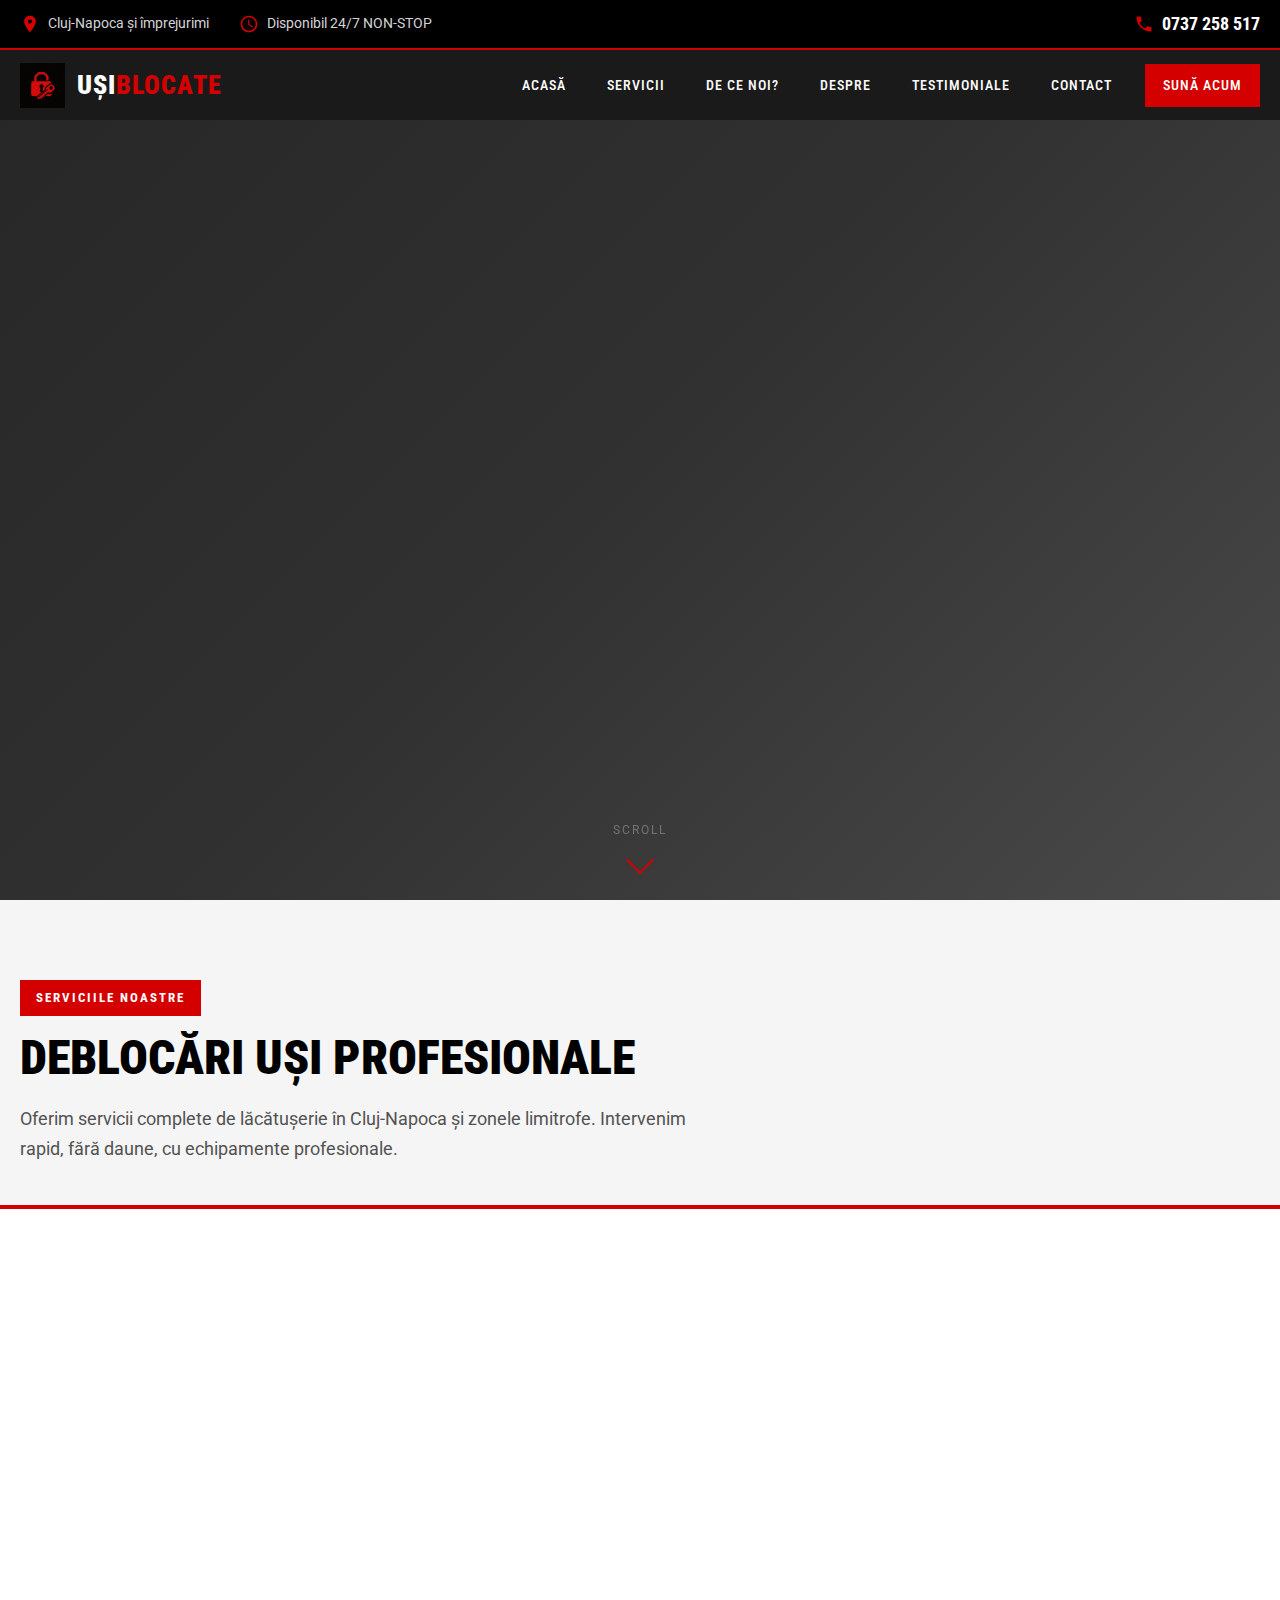
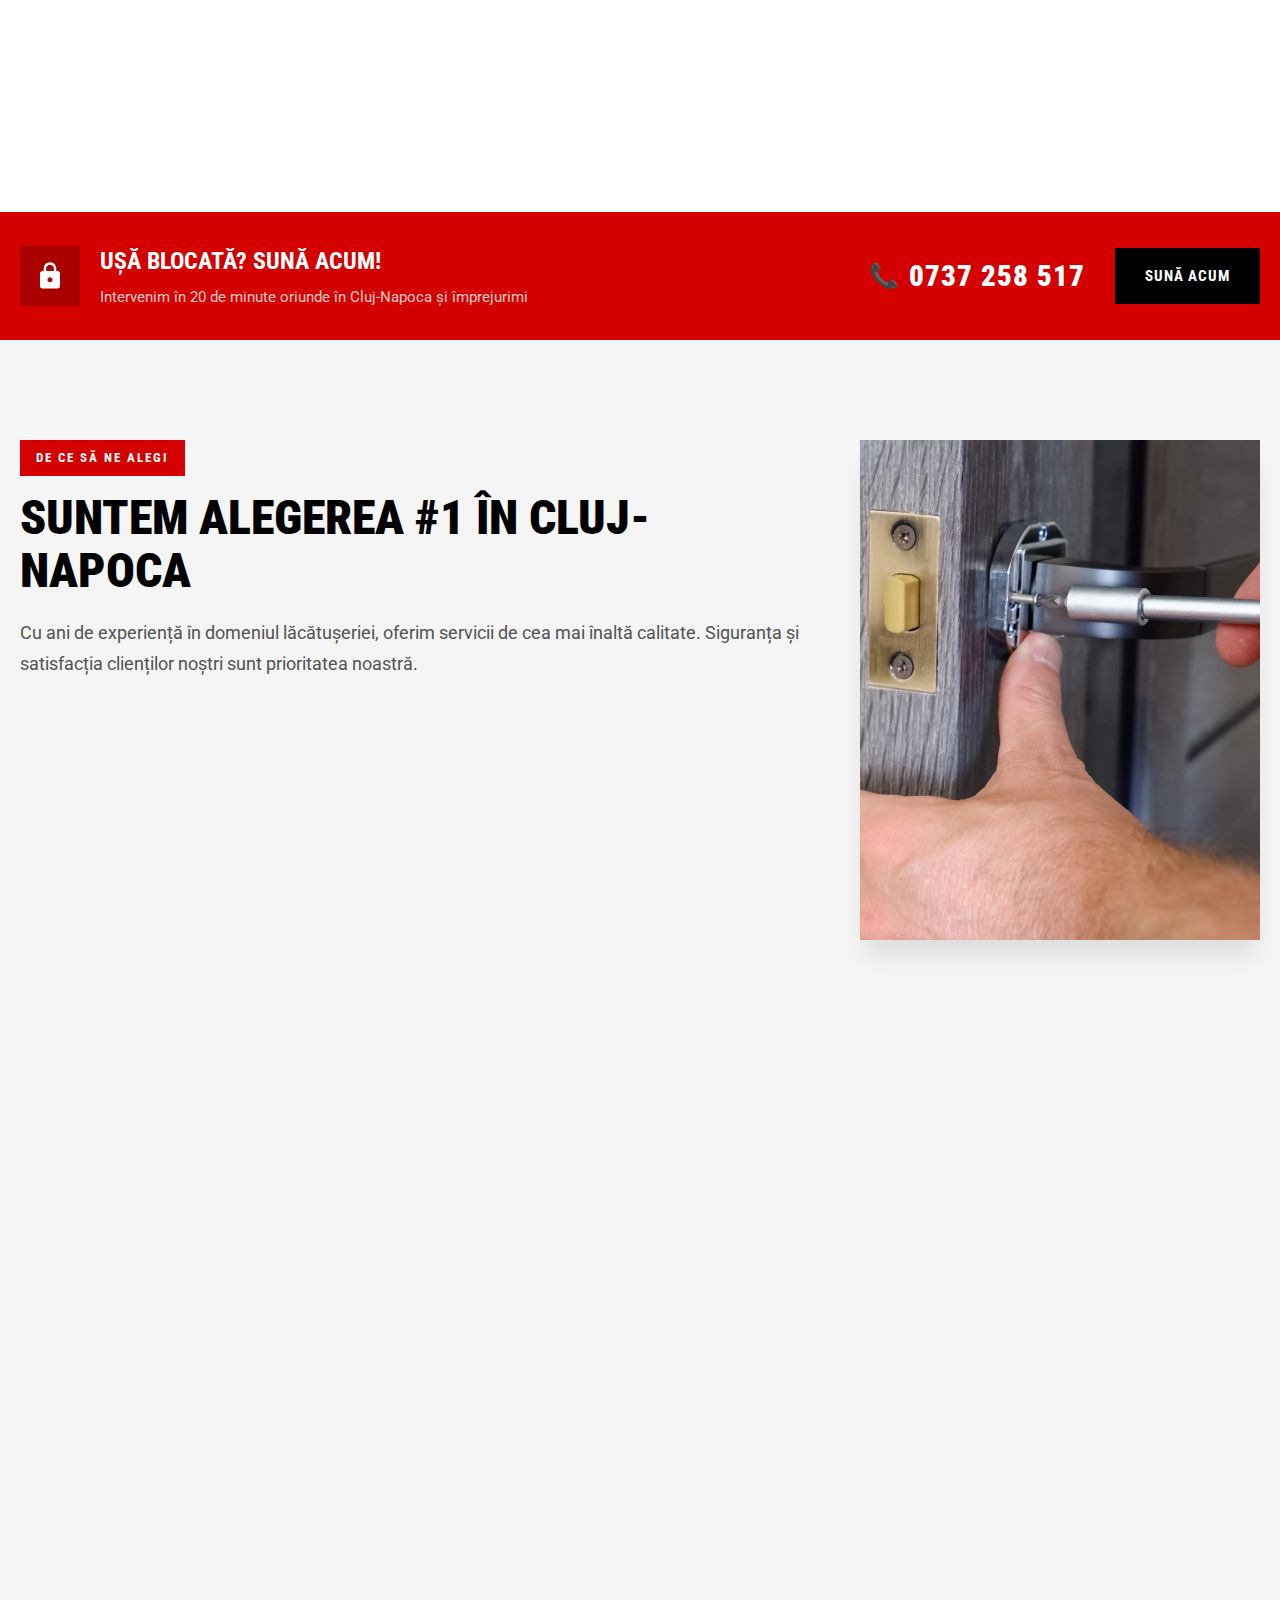
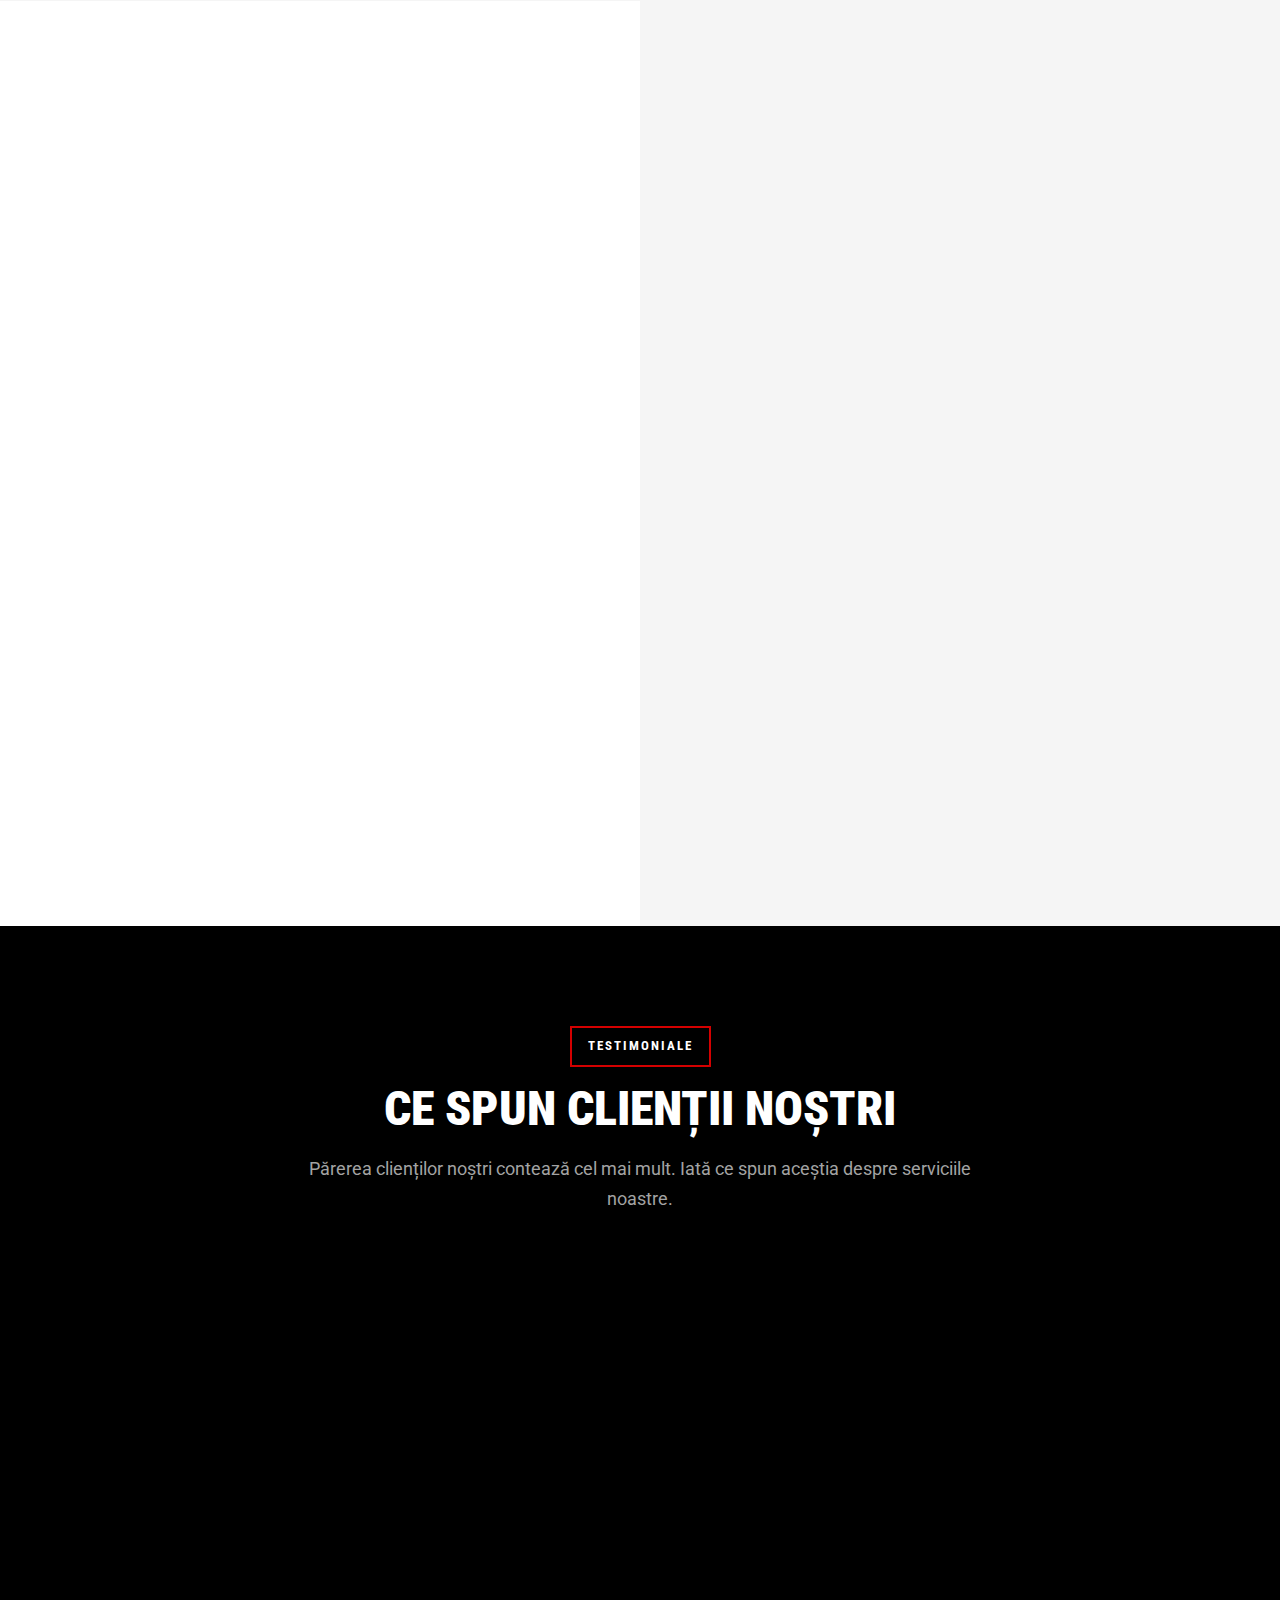
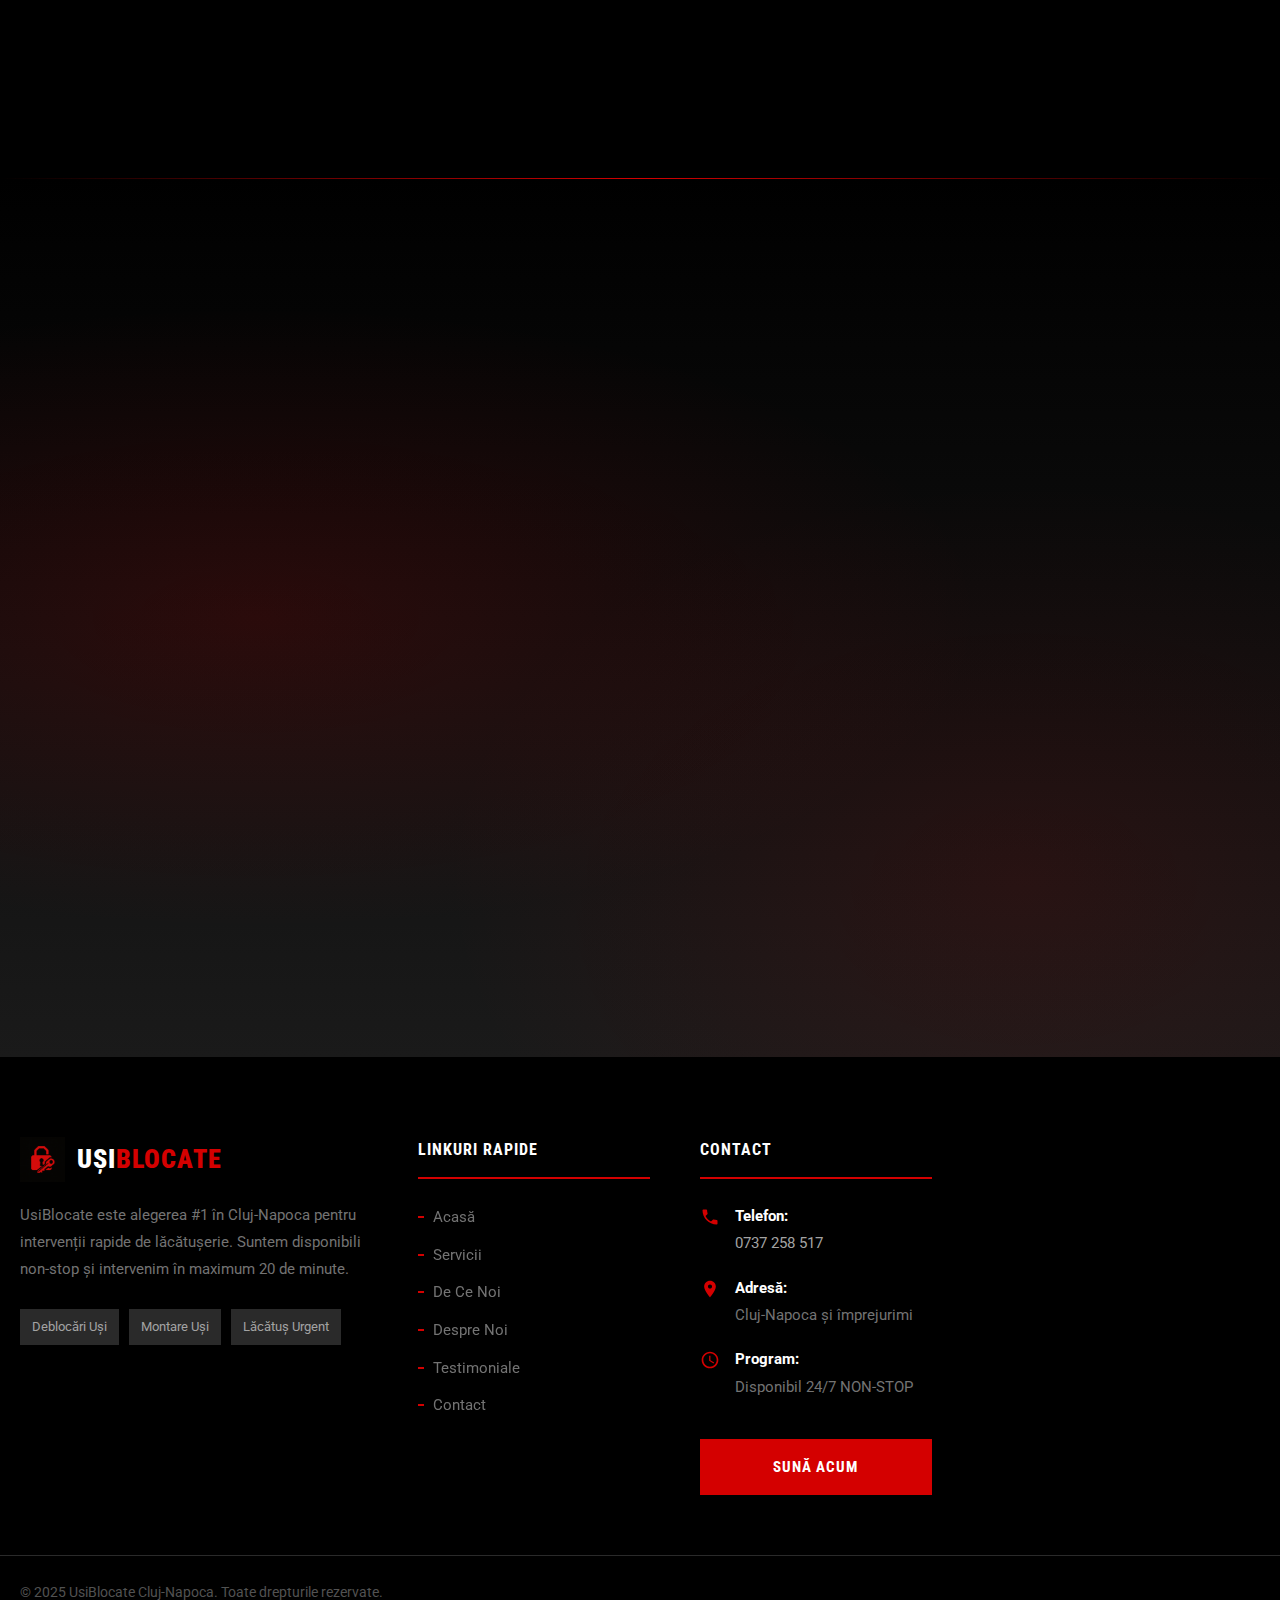
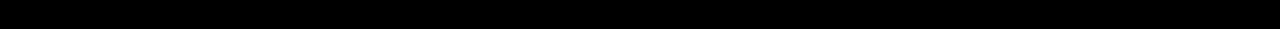
<file: index.html>
<!DOCTYPE html>
<html lang="ro">
<head>
    <meta charset="UTF-8">
    <meta name="viewport" content="width=device-width, initial-scale=1.0">
    <meta name="description" content="UsiBlocate Cluj-Napoca - Servicii profesionale de deblocare uși, montare uși și lăcătuș urgent. Disponibili 24/7, sosim în 20 de minute!">
    <meta name="keywords" content="deblocare uși Cluj, lăcătuș Cluj-Napoca, uși blocate, intervenții rapide, montare uși">
    <title>UsiBlocate Cluj-Napoca | Deblocări Uși 24/7 | Sosim în 20 de minute</title>
    <link rel="preconnect" href="https://fonts.googleapis.com">
    <link rel="preconnect" href="https://fonts.gstatic.com" crossorigin>
    <link href="https://fonts.googleapis.com/css2?family=Roboto+Condensed:wght@400;500;700;900&family=Roboto:wght@400;500;700&display=swap" rel="stylesheet">
    <link rel="stylesheet" href="styles.css">
</head>
<!-- Google tag (gtag.js) -->
<script async src="https://www.googletagmanager.com/gtag/js?id=AW-17733166841"></script>
<script>
  window.dataLayer = window.dataLayer || [];
  function gtag(){dataLayer.push(arguments);}
  gtag('js', new Date());

  gtag('config', 'AW-17733166841');
</script>
<body>
    <!-- Header -->
    <header class="header" id="header">
        <div class="header-top">
            <div class="container header-top-inner">
                <div class="header-info">
                    <span class="header-info-item">
                        <svg class="icon" viewBox="0 0 24 24" fill="currentColor"><path d="M12 2C8.13 2 5 5.13 5 9c0 5.25 7 13 7 13s7-7.75 7-13c0-3.87-3.13-7-7-7zm0 9.5c-1.38 0-2.5-1.12-2.5-2.5s1.12-2.5 2.5-2.5 2.5 1.12 2.5 2.5-1.12 2.5-2.5 2.5z"/></svg>
                        Cluj-Napoca și împrejurimi
                    </span>
                    <span class="header-info-item">
                        <svg class="icon" viewBox="0 0 24 24" fill="currentColor"><path d="M11.99 2C6.47 2 2 6.48 2 12s4.47 10 9.99 10C17.52 22 22 17.52 22 12S17.52 2 11.99 2zM12 20c-4.42 0-8-3.58-8-8s3.58-8 8-8 8 3.58 8 8-3.58 8-8 8zm.5-13H11v6l5.25 3.15.75-1.23-4.5-2.67z"/></svg>
                        Disponibil 24/7 NON-STOP
                    </span>
                </div>
                <a href="tel:0737258517" class="header-phone">
                    <svg class="icon" viewBox="0 0 24 24" fill="currentColor"><path d="M6.62 10.79c1.44 2.83 3.76 5.14 6.59 6.59l2.2-2.2c.27-.27.67-.36 1.02-.24 1.12.37 2.33.57 3.57.57.55 0 1 .45 1 1V20c0 .55-.45 1-1 1-9.39 0-17-7.61-17-17 0-.55.45-1 1-1h3.5c.55 0 1 .45 1 1 0 1.25.2 2.45.57 3.57.11.35.03.74-.25 1.02l-2.2 2.2z"/></svg>
                    0737 258 517
                </a>
            </div>
        </div>
        <nav class="navbar">
            <div class="container navbar-inner">
                <a href="#" class="logo">
                    <img src="logo_lacat2.png" alt="UsiBlocate Logo" class="logo-img">
                    <span class="logo-text">Uși<span class="logo-accent">Blocate</span></span>
                </a>
                <button class="nav-toggle" id="navToggle" aria-label="Meniu">
                    <span></span>
                    <span></span>
                    <span></span>
                </button>
                <ul class="nav-menu" id="navMenu">
                    <li><a href="#hero" class="nav-link">Acasă</a></li>
                    <li><a href="#servicii" class="nav-link">Servicii</a></li>
                    <li><a href="#de-ce-noi" class="nav-link">De Ce Noi?</a></li>
                    <li><a href="#despre" class="nav-link">Despre</a></li>
                    <li><a href="#testimoniale" class="nav-link">Testimoniale</a></li>
                    <li><a href="#contact" class="nav-link">Contact</a></li>
                    <li><a href="tel:0737258517" class="nav-link nav-cta">Sună Acum</a></li>
                </ul>
            </div>
        </nav>
    </header>

    <main>
        <!-- Hero Section -->
        <section class="hero" id="hero">
            <div class="container hero-content">
                <h1 class="hero-title animate-slide-up">
                    DEBLOCĂRI UȘI<br>
                    <span class="hero-title-accent">CLUJ-NAPOCA</span>
                </h1>
                <p class="hero-subtitle animate-slide-up delay-1">
                    Servicii profesionale de lăcătușerie • Intervenții rapide fără daune
                </p>
                <div class="hero-features animate-slide-up delay-2">
                    <div class="hero-feature">
                        <div class="feature-icon">
                            <svg viewBox="0 0 24 24" fill="currentColor"><path d="M11.99 2C6.47 2 2 6.48 2 12s4.47 10 9.99 10C17.52 22 22 17.52 22 12S17.52 2 11.99 2zM12 20c-4.42 0-8-3.58-8-8s3.58-8 8-8 8 3.58 8 8-3.58 8-8 8zm.5-13H11v6l5.25 3.15.75-1.23-4.5-2.67z"/></svg>
                        </div>
                        <div class="feature-text">
                            <strong>20 minute</strong>
                            <span>Timp de sosire</span>
                        </div>
                    </div>
                    <div class="hero-feature">
                        <div class="feature-icon">
                            <svg viewBox="0 0 24 24" fill="currentColor"><path d="M12 2C6.5 2 2 6.5 2 12s4.5 10 10 10 10-4.5 10-10S17.5 2 12 2zm4.2 14.2L11 13V7h1.5v5.2l4.5 2.7-.8 1.3z"/></svg>
                        </div>
                        <div class="feature-text">
                            <strong>24/7</strong>
                            <span>Non-Stop</span>
                        </div>
                    </div>
                    <div class="hero-feature">
                        <div class="feature-icon">
                            <svg viewBox="0 0 24 24" fill="currentColor"><path d="M12 2C8.13 2 5 5.13 5 9c0 5.25 7 13 7 13s7-7.75 7-13c0-3.87-3.13-7-7-7zm0 9.5c-1.38 0-2.5-1.12-2.5-2.5s1.12-2.5 2.5-2.5 2.5 1.12 2.5 2.5-1.12 2.5-2.5 2.5z"/></svg>
                        </div>
                        <div class="feature-text">
                            <strong>Cluj-Napoca</strong>
                            <span>Și împrejurimi</span>
                        </div>
                    </div>
                </div>
                <div class="hero-cta animate-slide-up delay-3">
                    <a href="tel:0737258517" class="btn btn-primary btn-lg">
                        <svg class="btn-icon" viewBox="0 0 24 24" fill="currentColor"><path d="M6.62 10.79c1.44 2.83 3.76 5.14 6.59 6.59l2.2-2.2c.27-.27.67-.36 1.02-.24 1.12.37 2.33.57 3.57.57.55 0 1 .45 1 1V20c0 .55-.45 1-1 1-9.39 0-17-7.61-17-17 0-.55.45-1 1-1h3.5c.55 0 1 .45 1 1 0 1.25.2 2.45.57 3.57.11.35.03.74-.25 1.02l-2.2 2.2z"/></svg>
                        SUNĂ ACUM
                    </a>
                    
                </div>
                <div class="hero-trust animate-fade-in delay-4">
                    <div class="trust-stars">★★★★★</div>
                    <span>Peste 500+ clienți mulțumiți în Cluj-Napoca</span>
                </div>
            </div>
            <div class="hero-scroll">
                <a href="#servicii" class="scroll-indicator">
                    <span>Scroll</span>
                    <div class="scroll-arrow"></div>
                </a>
            </div>
        </section>

        <!-- Services Section -->
        <section class="services" id="servicii">
            <div class="section-header">
                <div class="container">
                    <span class="section-tag">SERVICIILE NOASTRE</span>
                    <h2 class="section-title">Deblocări Uși Profesionale</h2>
                    <p class="section-desc">Oferim servicii complete de lăcătușerie în Cluj-Napoca și zonele limitrofe. Intervenim rapid, fără daune, cu echipamente profesionale.</p>
                </div>
            </div>
            <div class="container">
                <div class="services-grid">
                    <div class="service-card animate-on-scroll">
                        <div class="service-icon-wrapper">
                            <div class="service-icon">
                                <svg viewBox="0 0 24 24" fill="currentColor"><path d="M18 8h-1V6c0-2.76-2.24-5-5-5S7 3.24 7 6v2H6c-1.1 0-2 .9-2 2v10c0 1.1.9 2 2 2h12c1.1 0 2-.9 2-2V10c0-1.1-.9-2-2-2zm-6 9c-1.1 0-2-.9-2-2s.9-2 2-2 2 .9 2 2-.9 2-2 2zm3.1-9H8.9V6c0-1.71 1.39-3.1 3.1-3.1 1.71 0 3.1 1.39 3.1 3.1v2z"/></svg>
                            </div>
                            <div class="service-number"></div>
                        </div>
                        <h3 class="service-title">Deblocare Uși</h3>
                        <p class="service-desc">Intervenim rapid pentru deblocarea ușilor metalice, termopan sau clasice blocate. Folosim tehnici profesionale fără a deteriora ușa sau încuietoarea.</p>
                        <ul class="service-list">
                            <li>Uși metalice și blindate</li>
                            <li>Uși termopan PVC</li>
                            <li>Uși de lemn clasice</li>
                        </ul>
                        <a href="tel:0737258517" class="service-link">
                            Solicită Intervenție
                            <svg viewBox="0 0 24 24" fill="currentColor"><path d="M12 4l-1.41 1.41L16.17 11H4v2h12.17l-5.58 5.59L12 20l8-8z"/></svg>
                        </a>
                    </div>

                    <div class="service-card animate-on-scroll">
                        <div class="service-icon-wrapper">
                            <div class="service-icon">
                                <svg viewBox="0 0 24 24" fill="currentColor"><path d="M19 19H5V5h7V3H5c-1.11 0-2 .9-2 2v14c0 1.1.89 2 2 2h14c1.1 0 2-.9 2-2v-7h-2v7zM14 3v2h3.59l-9.83 9.83 1.41 1.41L19 6.41V10h2V3h-7z"/></svg>
                            </div>
                            <div class="service-number"></div>
                        </div>
                        <h3 class="service-title">Montare Uși</h3>
                        <p class="service-desc">Montăm profesional orice tip de ușă: metalică, lemn sau termopan. Asigurăm alinierea perfectă și funcționarea impecabilă a încuietorilor.</p>
                        <ul class="service-list">
                            <li>Uși de intrare securizate</li>
                            <li>Uși de interior</li>
                            <li>Uși tehnice și industriale</li>
                        </ul>
                        <a href="tel:0737258517" class="service-link">
                            Solicită Ofertă
                            <svg viewBox="0 0 24 24" fill="currentColor"><path d="M12 4l-1.41 1.41L16.17 11H4v2h12.17l-5.58 5.59L12 20l8-8z"/></svg>
                        </a>
                    </div>

                    <div class="service-card animate-on-scroll">
                        <div class="service-icon-wrapper">
                            <div class="service-icon">
                                <svg viewBox="0 0 24 24" fill="currentColor"><path d="M12.65 10C11.83 7.67 9.61 6 7 6c-3.31 0-6 2.69-6 6s2.69 6 6 6c2.61 0 4.83-1.67 5.65-4H17v4h4v-4h2v-4H12.65zM7 14c-1.1 0-2-.9-2-2s.9-2 2-2 2 .9 2 2-.9 2-2 2z"/></svg>
                            </div>
                            <div class="service-number"></div>
                        </div>
                        <h3 class="service-title">Lăcătuș Urgent</h3>
                        <p class="service-desc">Servicii de urgență disponibile 24/7. Înlocuim butuci, reparăm broaște defecte și rezolvăm orice problemă de încuietoare în timp record.</p>
                        <ul class="service-list">
                            <li>Înlocuire butuci și yale</li>
                            <li>Reparații broaște</li>
                            <li>Upgrade securitate</li>
                        </ul>
                        <a href="tel:0737258517" class="service-link">
                            Urgență 24/7
                            <svg viewBox="0 0 24 24" fill="currentColor"><path d="M12 4l-1.41 1.41L16.17 11H4v2h12.17l-5.58 5.59L12 20l8-8z"/></svg>
                        </a>
                    </div>

                    <div class="service-card animate-on-scroll">
                        <div class="service-icon-wrapper">
                            <div class="service-icon">
                                <svg viewBox="0 0 24 24" fill="currentColor"><path d="M13 3c-4.97 0-9 4.03-9 9H1l3.89 3.89.07.14L9 12H6c0-3.87 3.13-7 7-7s7 3.13 7 7-3.13 7-7 7c-1.93 0-3.68-.79-4.94-2.06l-1.42 1.42C8.27 19.99 10.51 21 13 21c4.97 0 9-4.03 9-9s-4.03-9-9-9zm-1 5v5l4.28 2.54.72-1.21-3.5-2.08V8H12z"/></svg>
                            </div>
                            <div class="service-number"></div>
                        </div>
                        <h3 class="service-title">Intervenții Rapide</h3>
                        <p class="service-desc">Ajungem la locație în maximum 20 de minute oriunde în Cluj-Napoca. Echipa noastră este mereu pregătită pentru situații de urgență.</p>
                        <ul class="service-list">
                            <li>Sosire în 20 minute</li>
                            <li>Echipamente mobile complete</li>
                            <li>Disponibil non-stop</li>
                        </ul>
                        <a href="tel:0737258517" class="service-link">
                            Cheamă Echipa
                            <svg viewBox="0 0 24 24" fill="currentColor"><path d="M12 4l-1.41 1.41L16.17 11H4v2h12.17l-5.58 5.59L12 20l8-8z"/></svg>
                        </a>
                    </div>
                </div>
            </div>
        </section>

        <!-- CTA Bar -->
        <section class="cta-bar">
            <div class="container cta-bar-inner">
                <div class="cta-bar-content">
                    <div class="cta-bar-icon">
                        <svg viewBox="0 0 24 24" fill="currentColor"><path d="M18 8h-1V6c0-2.76-2.24-5-5-5S7 3.24 7 6v2H6c-1.1 0-2 .9-2 2v10c0 1.1.9 2 2 2h12c1.1 0 2-.9 2-2V10c0-1.1-.9-2-2-2zm-6 9c-1.1 0-2-.9-2-2s.9-2 2-2 2 .9 2 2-.9 2-2 2zm3.1-9H8.9V6c0-1.71 1.39-3.1 3.1-3.1 1.71 0 3.1 1.39 3.1 3.1v2z"/></svg>
                    </div>
                    <div class="cta-bar-text">
                        <h3>Ușă blocată? Sună acum!</h3>
                        <p>Intervenim în 20 de minute oriunde în Cluj-Napoca și împrejurimi</p>
                    </div>
                </div>
                <div class="cta-bar-actions">
                    <a href="tel:0737258517" class="cta-phone">
                        <span class="phone-icon">📞</span>
                        <span class="phone-number">0737 258 517</span>
                    </a>
                    <a href="tel:0737258517" class="btn btn-primary">SUNĂ ACUM</a>
                </div>
            </div>
        </section>

        <!-- Why Choose Us Section -->
        <section class="why-us" id="de-ce-noi">
            <div class="container">
                <div class="why-us-grid">
                    <div class="why-us-content">
                        <span class="section-tag">DE CE SĂ NE ALEGI</span>
                        <h2 class="section-title">Suntem alegerea #1 în Cluj-Napoca</h2>
                        <p class="why-us-intro">Cu ani de experiență în domeniul lăcătușeriei, oferim servicii de cea mai înaltă calitate. Siguranța și satisfacția clienților noștri sunt prioritatea noastră.</p>
                        
                        <div class="why-us-list">
                            <div class="why-us-item animate-on-scroll">
                                <div class="why-us-icon">
                                    <svg viewBox="0 0 24 24" fill="currentColor"><path d="M11.99 2C6.47 2 2 6.48 2 12s4.47 10 9.99 10C17.52 22 22 17.52 22 12S17.52 2 11.99 2zM12 20c-4.42 0-8-3.58-8-8s3.58-8 8-8 8 3.58 8 8-3.58 8-8 8zm.5-13H11v6l5.25 3.15.75-1.23-4.5-2.67z"/></svg>
                                </div>
                                <div class="why-us-text">
                                    <h4>Sosire Rapidă în 20 Minute</h4>
                                    <p>Ajungem la locația ta în cel mai scurt timp posibil, oriunde în Cluj-Napoca și zonele limitrofe.</p>
                                </div>
                            </div>
                            
                            <div class="why-us-item animate-on-scroll">
                                <div class="why-us-icon">
                                    <svg viewBox="0 0 24 24" fill="currentColor"><path d="M12 2C6.48 2 2 6.48 2 12s4.48 10 10 10 10-4.48 10-10S17.52 2 12 2zm-2 15l-5-5 1.41-1.41L10 14.17l7.59-7.59L19 8l-9 9z"/></svg>
                                </div>
                                <div class="why-us-text">
                                    <h4>Profesionalism Garantat</h4>
                                    <p>Echipa noastră este formată din specialiști cu experiență vastă în deblocări și montaje de uși.</p>
                                </div>
                            </div>
                            
                            <div class="why-us-item animate-on-scroll">
                                <div class="why-us-icon">
                                    <svg viewBox="0 0 24 24" fill="currentColor"><path d="M12 2C6.5 2 2 6.5 2 12s4.5 10 10 10 10-4.5 10-10S17.5 2 12 2zm4.2 14.2L11 13V7h1.5v5.2l4.5 2.7-.8 1.3z"/></svg>
                                </div>
                                <div class="why-us-text">
                                    <h4>Disponibil NON-STOP 24/7</h4>
                                    <p>Suntem la dispoziția ta în orice moment, inclusiv noaptea, în weekend și în zilele de sărbătoare.</p>
                                </div>
                            </div>
                            
                            <div class="why-us-item animate-on-scroll">
                                <div class="why-us-icon">
                                    <svg viewBox="0 0 24 24" fill="currentColor"><path d="M11.8 10.9c-2.27-.59-3-1.2-3-2.15 0-1.09 1.01-1.85 2.7-1.85 1.78 0 2.44.85 2.5 2.1h2.21c-.07-1.72-1.12-3.3-3.21-3.81V3h-3v2.16c-1.94.42-3.5 1.68-3.5 3.61 0 2.31 1.91 3.46 4.7 4.13 2.5.6 3 1.48 3 2.41 0 .69-.49 1.79-2.7 1.79-2.06 0-2.87-.92-2.98-2.1h-2.2c.12 2.19 1.76 3.42 3.68 3.83V21h3v-2.15c1.95-.37 3.5-1.5 3.5-3.55 0-2.84-2.43-3.81-4.7-4.4z"/></svg>
                                </div>
                                <div class="why-us-text">
                                    <h4>Prețuri Corecte și Transparente</h4>
                                    <p>Oferim tarife competitive, fără costuri ascunse. Știi exact cât plătești înainte de intervenție.</p>
                                </div>
                            </div>
                            
                            <div class="why-us-item animate-on-scroll">
                                <div class="why-us-icon">
                                    <svg viewBox="0 0 24 24" fill="currentColor"><path d="M12 1L3 5v6c0 5.55 3.84 10.74 9 12 5.16-1.26 9-6.45 9-12V5l-9-4zm0 10.99h7c-.53 4.12-3.28 7.79-7 8.94V12H5V6.3l7-3.11v8.8z"/></svg>
                                </div>
                                <div class="why-us-text">
                                    <h4>Execuție Fără Daune</h4>
                                    <p>Folosim tehnici moderne și unelte profesionale pentru a deschide ușile fără a deteriora structura.</p>
                                </div>
                            </div>
                            
                            <div class="why-us-item animate-on-scroll">
                                <div class="why-us-icon">
                                    <svg viewBox="0 0 24 24" fill="currentColor"><path d="M19.35 10.04C18.67 6.59 15.64 4 12 4 9.11 4 6.6 5.64 5.35 8.04 2.34 8.36 0 10.91 0 14c0 3.31 2.69 6 6 6h13c2.76 0 5-2.24 5-5 0-2.64-2.05-4.78-4.65-4.96zM10 17l-3.5-3.5 1.41-1.41L10 14.17l4.59-4.59L16 11l-6 6z"/></svg>
                                </div>
                                <div class="why-us-text">
                                    <h4>Garanție Inclusă</h4>
                                    <p>Toate serviciile noastre vin cu garanție. Lucrăm cu materiale de calitate și oferim suport post-intervenție.</p>
                                </div>
                            </div>
                        </div>
                    </div>
                    
                    <div class="why-us-visual">
                        <div class="why-us-image-wrapper">
                            <img src="poza_website.webp" alt="Descriere imagine">
                        </div>
                    </div>
                </div>
            </div>
        </section>

        <!-- About Section -->
        <section class="about" id="despre">
            <div class="about-bg"></div>
            <div class="container">
                <div class="about-grid">
                    <div class="about-image animate-on-scroll">
                        <div class="about-image-wrapper">
                            <div class="about-image-placeholder">
                               <img src="reparatie2.jpg" alt="Despre UsiBlocate">
                                
                            </div>
                        </div>
                        
                    </div>
                    <div class="about-content animate-on-scroll">
                        <span class="section-tag">DESPRE COMPANIE</span>
                        <h2 class="section-title">UsiBlocate - Partenerul Tău de Încredere</h2>
                        <p class="about-text">
                            <strong>UsiBlocate</strong> este o companie de lăcătușerie din Cluj-Napoca, dedicată să ofere servicii rapide și profesionale pentru toate problemele legate de uși și încuietori.
                        </p>
                        <p class="about-text">
                            Cu o echipă de specialiști experimentați și echipamente de ultimă generație, suntem pregătiți să intervenim în orice situație de urgență. Fie că ai rămas blocat în afara casei, ai nevoie de o înlocuire de butuc sau dorești să îți montezi o ușă nouă, suntem aici pentru tine.
                        </p>
                        <p class="about-text">
                            Ne mândrim cu un timp de răspuns de doar 20 de minute și cu disponibilitatea non-stop, 24 de ore din 24, 7 zile din 7. Clienții noștri ne aleg pentru profesionalism, prețuri corecte și execuție fără daune.
                        </p>
                        <div class="about-highlights">
                            <div class="highlight-item">
                                <svg viewBox="0 0 24 24" fill="currentColor"><path d="M9 16.17L4.83 12l-1.42 1.41L9 19 21 7l-1.41-1.41z"/></svg>
                                <span>Intervenții fără daune</span>
                            </div>
                            <div class="highlight-item">
                                <svg viewBox="0 0 24 24" fill="currentColor"><path d="M9 16.17L4.83 12l-1.42 1.41L9 19 21 7l-1.41-1.41z"/></svg>
                                <span>Echipamente profesionale</span>
                            </div>
                            <div class="highlight-item">
                                <svg viewBox="0 0 24 24" fill="currentColor"><path d="M9 16.17L4.83 12l-1.42 1.41L9 19 21 7l-1.41-1.41z"/></svg>
                                <span>Garanție pentru toate lucrările</span>
                            </div>
                            <div class="highlight-item">
                                <svg viewBox="0 0 24 24" fill="currentColor"><path d="M9 16.17L4.83 12l-1.42 1.41L9 19 21 7l-1.41-1.41z"/></svg>
                                <span>Consultanță gratuită</span>
                            </div>
                        </div>
                        <a href="tel:0737258517" class="btn btn-primary">
                            <svg class="btn-icon" viewBox="0 0 24 24" fill="currentColor"><path d="M6.62 10.79c1.44 2.83 3.76 5.14 6.59 6.59l2.2-2.2c.27-.27.67-.36 1.02-.24 1.12.37 2.33.57 3.57.57.55 0 1 .45 1 1V20c0 .55-.45 1-1 1-9.39 0-17-7.61-17-17 0-.55.45-1 1-1h3.5c.55 0 1 .45 1 1 0 1.25.2 2.45.57 3.57.11.35.03.74-.25 1.02l-2.2 2.2z"/></svg>
                            Contactează-ne
                        </a>
                    </div>
                </div>
            </div>
        </section>

        <!-- Testimonials Section -->
        <section class="testimonials" id="testimoniale">
            <div class="container">
                <div class="section-header-center">
                    <span class="section-tag">TESTIMONIALE</span>
                    <h2 class="section-title">Ce Spun Clienții Noștri</h2>
                    <p class="section-desc">Părerea clienților noștri contează cel mai mult. Iată ce spun aceștia despre serviciile noastre.</p>
                </div>
                
                <div class="testimonials-grid">
                    <div class="testimonial-card animate-on-scroll">
                        <div class="testimonial-rating">★★★★★</div>
                        <p class="testimonial-text">"Am rămas blocat în afara apartamentului la ora 2 noaptea. Am sunat la ei și în 15 minute erau deja la ușa mea. Profesioniști adevărați, au deblocat ușa fără nicio zgârietură. Recomand cu încredere!"</p>
                        <div class="testimonial-author">
                            <div class="author-avatar">MA</div>
                            <div class="author-info">
                                <h4>Mihai Andrei</h4>
                                <span>Cluj-Napoca, Mănăștur</span>
                            </div>
                        </div>
                    </div>
                    
                    <div class="testimonial-card animate-on-scroll">
                        <div class="testimonial-rating">★★★★★</div>
                        <p class="testimonial-text">"Aveam nevoie urgentă de înlocuirea unui butuc defect. Au venit rapid, au lucrat curat și m-au consiliat să aleg un model mai sigur. Prețuri corecte și servicii de calitate. Mulțumesc!"</p>
                        <div class="testimonial-author">
                            <div class="author-avatar">EP</div>
                            <div class="author-info">
                                <h4>Elena Popescu</h4>
                                <span>Cluj-Napoca, Gheorgheni</span>
                            </div>
                        </div>
                    </div>
                    
                    <div class="testimonial-card animate-on-scroll">
                        <div class="testimonial-rating">★★★★★</div>
                        <p class="testimonial-text">"Serviciu excelent! Mi-au montat o ușă nouă de intrare și au făcut o treabă impecabilă. Foarte atenți la detalii și foarte punctuali. Îi voi recomanda tuturor cunoscuților."</p>
                        <div class="testimonial-author">
                            <div class="author-avatar">DI</div>
                            <div class="author-info">
                                <h4>Dan Ionescu</h4>
                                <span>Cluj-Napoca, Zorilor</span>
                            </div>
                        </div>
                    </div>
                    
                    <div class="testimonial-card animate-on-scroll">
                        <div class="testimonial-rating">★★★★★</div>
                        <p class="testimonial-text">"Am apelat la ei pentru o situație de urgență în weekend. Au răspuns imediat și au rezolvat problema rapid. Sunt foarte mulțumită de profesionalismul și amabilitatea lor."</p>
                        <div class="testimonial-author">
                            <div class="author-avatar">AS</div>
                            <div class="author-info">
                                <h4>Ana Stan</h4>
                                <span>Cluj-Napoca, Mărăști</span>
                            </div>
                        </div>
                    </div>
                </div>
            </div>
        </section>

        <!-- Contact CTA Section -->
        <section class="contact-cta" id="contact">
            <div class="contact-cta-bg"></div>
            <div class="container">
                <div class="contact-cta-wrapper">
                    <div class="contact-cta-content animate-on-scroll">
                        
                        <h2 class="contact-cta-title">Ușă Blocată?<br><span>Suntem Aici Pentru Tine!</span></h2>
                        <p class="contact-cta-desc">Nu lăsa o ușă blocată să îți strice ziua. Echipa noastră de profesioniști ajunge la tine în maxim 20 de minute, oriunde în Cluj-Napoca.</p>
                        
                        <div class="contact-features">
                            <div class="contact-feature">
                                <div class="contact-feature-icon">
                                    <svg viewBox="0 0 24 24" fill="currentColor"><path d="M11.99 2C6.47 2 2 6.48 2 12s4.47 10 9.99 10C17.52 22 22 17.52 22 12S17.52 2 11.99 2zM12 20c-4.42 0-8-3.58-8-8s3.58-8 8-8 8 3.58 8 8-3.58 8-8 8zm.5-13H11v6l5.25 3.15.75-1.23-4.5-2.67z"/></svg>
                                </div>
                                <div class="contact-feature-text">
                                    <strong>Răspuns Instant</strong>
                                    <span>Răspundem în secunde</span>
                                </div>
                            </div>
                            <div class="contact-feature">
                                <div class="contact-feature-icon">
                                    <svg viewBox="0 0 24 24" fill="currentColor"><path d="M12 2C8.13 2 5 5.13 5 9c0 5.25 7 13 7 13s7-7.75 7-13c0-3.87-3.13-7-7-7zm0 9.5c-1.38 0-2.5-1.12-2.5-2.5s1.12-2.5 2.5-2.5 2.5 1.12 2.5 2.5-1.12 2.5-2.5 2.5z"/></svg>
                                </div>
                                <div class="contact-feature-text">
                                    <strong>Sosire Rapidă</strong>
                                    <span>În 20 de minute</span>
                                </div>
                            </div>
                            <div class="contact-feature">
                                <div class="contact-feature-icon">
                                    <svg viewBox="0 0 24 24" fill="currentColor"><path d="M12 1L3 5v6c0 5.55 3.84 10.74 9 12 5.16-1.26 9-6.45 9-12V5l-9-4zm0 10.99h7c-.53 4.12-3.28 7.79-7 8.94V12H5V6.3l7-3.11v8.8z"/></svg>
                                </div>
                                <div class="contact-feature-text">
                                    <strong>Fără Daune</strong>
                                    <span>Intervenție profesională</span>
                                </div>
                            </div>
                        </div>
                    </div>
                    
                    <div class="contact-cta-card animate-on-scroll">
                        <div class="contact-card-header">
                            <div class="contact-card-icon">
                                <svg viewBox="0 0 24 24" fill="currentColor"><path d="M6.62 10.79c1.44 2.83 3.76 5.14 6.59 6.59l2.2-2.2c.27-.27.67-.36 1.02-.24 1.12.37 2.33.57 3.57.57.55 0 1 .45 1 1V20c0 .55-.45 1-1 1-9.39 0-17-7.61-17-17 0-.55.45-1 1-1h3.5c.55 0 1 .45 1 1 0 1.25.2 2.45.57 3.57.11.35.03.74-.25 1.02l-2.2 2.2z"/></svg>
                            </div>
                            <span>Sună Acum</span>
                        </div>
                        <a href="tel:0737258517" class="contact-card-phone">0737 258 517</a>
                        <p class="contact-card-subtitle">Apel gratuit • Disponibil 24/7</p>
                        <a href="tel:0737258517" class="btn btn-primary btn-lg btn-block contact-card-btn">
                            <svg class="btn-icon" viewBox="0 0 24 24" fill="currentColor"><path d="M6.62 10.79c1.44 2.83 3.76 5.14 6.59 6.59l2.2-2.2c.27-.27.67-.36 1.02-.24 1.12.37 2.33.57 3.57.57.55 0 1 .45 1 1V20c0 .55-.45 1-1 1-9.39 0-17-7.61-17-17 0-.55.45-1 1-1h3.5c.55 0 1 .45 1 1 0 1.25.2 2.45.57 3.57.11.35.03.74-.25 1.02l-2.2 2.2z"/></svg>
                            SUNĂ ACUM
                        </a>
                        
                        <div class="contact-card-info">
                            <div class="contact-info-item">
                                <svg viewBox="0 0 24 24" fill="currentColor"><path d="M12 2C8.13 2 5 5.13 5 9c0 5.25 7 13 7 13s7-7.75 7-13c0-3.87-3.13-7-7-7zm0 9.5c-1.38 0-2.5-1.12-2.5-2.5s1.12-2.5 2.5-2.5 2.5 1.12 2.5 2.5-1.12 2.5-2.5 2.5z"/></svg>
                                <span>Cluj-Napoca și împrejurimi</span>
                            </div>
                            <div class="contact-info-item">
                                <svg viewBox="0 0 24 24" fill="currentColor"><path d="M11.99 2C6.47 2 2 6.48 2 12s4.47 10 9.99 10C17.52 22 22 17.52 22 12S17.52 2 11.99 2zM12 20c-4.42 0-8-3.58-8-8s3.58-8 8-8 8 3.58 8 8-3.58 8-8 8zm.5-13H11v6l5.25 3.15.75-1.23-4.5-2.67z"/></svg>
                                <span>Non-Stop 24/7</span>
                            </div>
                        </div>
                        <div class="contact-card-trust">
                            <div class="trust-stars">★★★★★</div>
                            <span>500+ clienți mulțumiți</span>
                        </div>
                    </div>
                </div>
            </div>
        </section>
    </main>

    <!-- Footer -->
    <footer class="footer">
        <div class="footer-main">
            <div class="container">
                <div class="footer-grid">
                    <div class="footer-brand">
                        <a href="#" class="footer-logo">
                            <img src="logo_lacat2.png" alt="UsiBlocate Logo" class="footer-logo-img">
                            <span class="logo-text">Uși<span class="logo-accent">Blocate</span></span>
                        </a>
                        <p class="footer-desc">UsiBlocate este alegerea #1 în Cluj-Napoca pentru intervenții rapide de lăcătușerie. Suntem disponibili non-stop și intervenim în maximum 20 de minute.</p>
                        <div class="footer-badges">
                            <span class="footer-badge">Deblocări Uși</span>
                            <span class="footer-badge">Montare Uși</span>
                            <span class="footer-badge">Lăcătuș Urgent</span>
                        </div>
                    </div>
                    
                    <div class="footer-links">
                        <h4>Linkuri Rapide</h4>
                        <ul>
                            <li><a href="#hero">Acasă</a></li>
                            <li><a href="#servicii">Servicii</a></li>
                            <li><a href="#de-ce-noi">De Ce Noi</a></li>
                            <li><a href="#despre">Despre Noi</a></li>
                            <li><a href="#testimoniale">Testimoniale</a></li>
                            <li><a href="#contact">Contact</a></li>
                        </ul>
                    </div>
                    
                    
                    
                    <div class="footer-contact">
                        <h4>Contact</h4>
                        <div class="contact-item">
                            <svg viewBox="0 0 24 24" fill="currentColor"><path d="M6.62 10.79c1.44 2.83 3.76 5.14 6.59 6.59l2.2-2.2c.27-.27.67-.36 1.02-.24 1.12.37 2.33.57 3.57.57.55 0 1 .45 1 1V20c0 .55-.45 1-1 1-9.39 0-17-7.61-17-17 0-.55.45-1 1-1h3.5c.55 0 1 .45 1 1 0 1.25.2 2.45.57 3.57.11.35.03.74-.25 1.02l-2.2 2.2z"/></svg>
                            <div>
                                <strong>Telefon:</strong>
                                <a href="tel:0737258517">0737 258 517</a>
                            </div>
                        </div>
                        <div class="contact-item">
                            <svg viewBox="0 0 24 24" fill="currentColor"><path d="M12 2C8.13 2 5 5.13 5 9c0 5.25 7 13 7 13s7-7.75 7-13c0-3.87-3.13-7-7-7zm0 9.5c-1.38 0-2.5-1.12-2.5-2.5s1.12-2.5 2.5-2.5 2.5 1.12 2.5 2.5-1.12 2.5-2.5 2.5z"/></svg>
                            <div>
                                <strong>Adresă:</strong>
                                <span>Cluj-Napoca și împrejurimi</span>
                            </div>
                        </div>
                        <div class="contact-item">
                            <svg viewBox="0 0 24 24" fill="currentColor"><path d="M11.99 2C6.47 2 2 6.48 2 12s4.47 10 9.99 10C17.52 22 22 17.52 22 12S17.52 2 11.99 2zM12 20c-4.42 0-8-3.58-8-8s3.58-8 8-8 8 3.58 8 8-3.58 8-8 8zm.5-13H11v6l5.25 3.15.75-1.23-4.5-2.67z"/></svg>
                            <div>
                                <strong>Program:</strong>
                                <span>Disponibil 24/7 NON-STOP</span>
                            </div>
                        </div>
                        <a href="tel:0737258517" class="btn btn-primary btn-block">SUNĂ ACUM</a>
                    </div>
                </div>
            </div>
        </div>
        
        <div class="footer-bottom">
            <div class="container footer-bottom-inner">
                <p>&copy; 2025 UsiBlocate Cluj-Napoca. Toate drepturile rezervate.</p>
                
            </div>
        </div>
    </footer>

    <!-- Sticky CTA Mobile -->
    <div class="sticky-cta" id="stickyCta">
        <a href="tel:0737258517" class="sticky-cta-btn">
            <svg viewBox="0 0 24 24" fill="currentColor"><path d="M6.62 10.79c1.44 2.83 3.76 5.14 6.59 6.59l2.2-2.2c.27-.27.67-.36 1.02-.24 1.12.37 2.33.57 3.57.57.55 0 1 .45 1 1V20c0 .55-.45 1-1 1-9.39 0-17-7.61-17-17 0-.55.45-1 1-1h3.5c.55 0 1 .45 1 1 0 1.25.2 2.45.57 3.57.11.35.03.74-.25 1.02l-2.2 2.2z"/></svg>
            <span>Sună Acum: 0737 258 517</span>
        </a>
    </div>

    <script src="script.js"></script>
</body>
</html>
</file>
<file: styles.css>
/* ============================================
   UsiBlocate Cluj-Napoca - Main Stylesheet
   ============================================ */

/* CSS Variables */
:root {
    --color-primary: #D40000;
    --color-primary-dark: #B00000;
    --color-primary-light: #FF1A1A;
    --color-black: #000000;
    --color-black-light: #1a1a1a;
    --color-black-lighter: #2a2a2a;
    --color-white: #FFFFFF;
    --color-gray-100: #f5f5f5;
    --color-gray-200: #e5e5e5;
    --color-gray-300: #d4d4d4;
    --color-gray-400: #a3a3a3;
    --color-gray-500: #737373;
    --color-gray-600: #525252;
    --color-gray-700: #404040;
    --color-gray-800: #262626;
    --color-gray-900: #171717;
    
    --font-primary: 'Roboto', sans-serif;
    --font-heading: 'Roboto Condensed', sans-serif;
    
    --shadow-sm: 0 1px 2px 0 rgba(0, 0, 0, 0.05);
    --shadow-md: 0 4px 6px -1px rgba(0, 0, 0, 0.1);
    --shadow-lg: 0 10px 15px -3px rgba(0, 0, 0, 0.1);
    --shadow-xl: 0 20px 25px -5px rgba(0, 0, 0, 0.1);
    
    --transition-fast: 0.15s ease;
    --transition-normal: 0.3s ease;
    --transition-slow: 0.5s ease;
    
    --header-height: 120px;
    --header-height-scrolled: 70px;
}

/* Reset & Base */
*, *::before, *::after {
    box-sizing: border-box;
    margin: 0;
    padding: 0;
}

html {
    scroll-behavior: smooth;
    font-size: 16px;
}

body {
    font-family: var(--font-primary);
    font-size: 1rem;
    line-height: 1.6;
    color: var(--color-gray-800);
    background-color: var(--color-white);
    overflow-x: hidden;
}

img {
    max-width: 100%;
    height: auto;
    display: block;
}

a {
    text-decoration: none;
    color: inherit;
    transition: color var(--transition-fast);
}

ul, ol {
    list-style: none;
}

/* Container */
.container {
    width: 100%;
    max-width: 1280px;
    margin: 0 auto;
    padding: 0 20px;
}

/* Icons */
.icon {
    width: 20px;
    height: 20px;
    flex-shrink: 0;
}

/* Buttons */
.btn {
    display: inline-flex;
    align-items: center;
    justify-content: center;
    gap: 8px;
    padding: 14px 28px;
    font-family: var(--font-heading);
    font-size: 0.95rem;
    font-weight: 700;
    text-transform: uppercase;
    letter-spacing: 1px;
    border: 2px solid transparent;
    cursor: pointer;
    transition: all var(--transition-normal);
    position: relative;
    overflow: hidden;
}

.btn::before {
    content: '';
    position: absolute;
    top: 0;
    left: -100%;
    width: 100%;
    height: 100%;
    background: linear-gradient(90deg, transparent, rgba(255,255,255,0.2), transparent);
    transition: left var(--transition-slow);
}

.btn:hover::before {
    left: 100%;
}

.btn-icon {
    width: 18px;
    height: 18px;
}

.btn-primary {
    background-color: var(--color-primary);
    color: var(--color-white);
    border-color: var(--color-primary);
}

.btn-primary:hover {
    background-color: var(--color-primary-dark);
    border-color: var(--color-primary-dark);
    transform: translateY(-2px);
    box-shadow: 0 4px 20px rgba(212, 0, 0, 0.4);
}

.btn-outline {
    background-color: transparent;
    color: var(--color-white);
    border-color: var(--color-white);
}

.btn-outline:hover {
    background-color: var(--color-white);
    color: var(--color-black);
    transform: translateY(-2px);
}

.btn-lg {
    padding: 18px 36px;
    font-size: 1rem;
}

.btn-block {
    width: 100%;
}

/* Section Styling */
.section-tag {
    display: inline-block;
    padding: 8px 16px;
    background-color: var(--color-primary);
    color: var(--color-white);
    font-family: var(--font-heading);
    font-size: 0.8rem;
    font-weight: 700;
    letter-spacing: 2px;
    text-transform: uppercase;
    margin-bottom: 16px;
}

.section-title {
    font-family: var(--font-heading);
    font-size: clamp(2rem, 5vw, 3rem);
    font-weight: 900;
    color: var(--color-black);
    line-height: 1.1;
    margin-bottom: 20px;
    text-transform: uppercase;
}

.section-desc {
    font-size: 1.1rem;
    color: var(--color-gray-600);
    max-width: 700px;
    line-height: 1.7;
}

.section-header {
    padding: 80px 0 40px;
    background-color: var(--color-gray-100);
    border-bottom: 4px solid var(--color-primary);
}

.section-header-center {
    text-align: center;
    margin-bottom: 60px;
}

.section-header-center .section-desc {
    margin: 0 auto;
}

/* ============================================
   Header
   ============================================ */
.header {
    position: fixed;
    top: 0;
    left: 0;
    right: 0;
    z-index: 1000;
    transition: all var(--transition-normal);
}

.header-top {
    background-color: var(--color-black);
    padding: 10px 0;
    border-bottom: 2px solid var(--color-primary);
}

.header-top-inner {
    display: flex;
    justify-content: space-between;
    align-items: center;
}

.header-info {
    display: flex;
    gap: 30px;
}

.header-info-item {
    display: flex;
    align-items: center;
    gap: 8px;
    color: var(--color-gray-300);
    font-size: 0.85rem;
}

.header-info-item .icon {
    color: var(--color-primary);
}

.header-phone {
    display: flex;
    align-items: center;
    gap: 8px;
    color: var(--color-white);
    font-family: var(--font-heading);
    font-size: 1.1rem;
    font-weight: 700;
}

.header-phone .icon {
    color: var(--color-primary);
}

.header-phone:hover {
    color: var(--color-primary);
}

/* Navbar */
.navbar {
    background-color: var(--color-black-light);
    padding: 0;
    transition: all var(--transition-normal);
}

.header.scrolled .navbar {
    background-color: rgba(0, 0, 0, 0.98);
    box-shadow: var(--shadow-xl);
}

.navbar-inner {
    display: flex;
    justify-content: space-between;
    align-items: center;
    height: 70px;
}

.logo {
    display: flex;
    align-items: center;
    gap: 12px;
}

.logo-img {
    height: 45px;
    width: auto;
    object-fit: contain;
}

.logo-icon {
    font-size: 1.8rem;
}

.logo-text {
    font-family: var(--font-heading);
    font-size: 1.6rem;
    font-weight: 900;
    color: var(--color-white);
    text-transform: uppercase;
    letter-spacing: 1px;
}

.logo-accent {
    color: var(--color-primary);
}

.nav-menu {
    display: flex;
    align-items: center;
    gap: 5px;
}

.nav-link {
    display: block;
    padding: 10px 18px;
    color: var(--color-white);
    font-family: var(--font-heading);
    font-size: 0.9rem;
    font-weight: 500;
    text-transform: uppercase;
    letter-spacing: 1px;
    position: relative;
    transition: all var(--transition-fast);
}

.nav-link::after {
    content: '';
    position: absolute;
    bottom: 0;
    left: 50%;
    width: 0;
    height: 2px;
    background-color: var(--color-primary);
    transition: all var(--transition-normal);
    transform: translateX(-50%);
}

.nav-link:hover {
    color: var(--color-primary);
}

.nav-link:hover::after {
    width: 80%;
}

.nav-cta {
    background-color: var(--color-primary);
    margin-left: 10px;
}

.nav-cta:hover {
    background-color: var(--color-primary-dark);
    color: var(--color-white);
}

.nav-cta::after {
    display: none;
}

/* Mobile Toggle - Hamburger Menu */
.nav-toggle {
    display: none;
    width: 44px;
    height: 44px;
    padding: 10px;
    background: transparent;
    border: 2px solid var(--color-primary);
    cursor: pointer;
    position: relative;
    z-index: 1001;
    flex-direction: column;
    align-items: center;
    justify-content: center;
    gap: 6px;
}

.nav-toggle span {
    display: block;
    width: 24px;
    height: 3px;
    background-color: var(--color-white);
    transition: all 0.3s cubic-bezier(0.68, -0.55, 0.265, 1.55);
    transform-origin: center;
}

.nav-toggle.active {
    border-color: var(--color-white);
}

.nav-toggle.active span:nth-child(1) {
    transform: translateY(9px) rotate(45deg);
}

.nav-toggle.active span:nth-child(2) {
    opacity: 0;
    transform: scaleX(0);
}

.nav-toggle.active span:nth-child(3) {
    transform: translateY(-9px) rotate(-45deg);
}

/* ============================================
   Hero Section
   ============================================ */
.hero {
    position: relative;
    min-height: 100vh;
    display: flex;
    align-items: center;
    justify-content: center;
    background: 
        linear-gradient(135deg, rgba(0, 0, 0, 0.85) 0%, rgba(26, 26, 26, 0.9) 50%, rgba(42, 42, 42, 0.85) 100%),
        url('https://images.unsplash.com/photo-1558618666-fcd25c85cd64?ixlib=rb-4.0.3&auto=format&fit=crop&w=1920&q=80') center center / cover no-repeat;
    padding-top: var(--header-height);
    overflow: hidden;
}



.hero-content {
    position: relative;
    z-index: 2;
    text-align: center;
    padding: 60px 20px;
}

.hero-badge {
    display: inline-flex;
    align-items: center;
    gap: 10px;
    padding: 12px 24px;
    background-color: rgba(212, 0, 0, 0.2);
    border: 2px solid var(--color-primary);
    color: var(--color-primary);
    font-family: var(--font-heading);
    font-size: 0.85rem;
    font-weight: 700;
    letter-spacing: 3px;
    text-transform: uppercase;
    margin-bottom: 30px;
}

.badge-icon {
    font-size: 1.2rem;
}

.hero-title {
    font-family: var(--font-heading);
    font-size: clamp(2.5rem, 8vw, 5rem);
    font-weight: 900;
    color: var(--color-white);
    line-height: 1;
    text-transform: uppercase;
    letter-spacing: 2px;
    margin-bottom: 20px;
}

.hero-title-accent {
    color: var(--color-primary);
    display: block;
}

.hero-subtitle {
    font-size: clamp(1rem, 2vw, 1.3rem);
    color: var(--color-gray-400);
    margin-bottom: 40px;
    letter-spacing: 1px;
}

.hero-features {
    display: flex;
    justify-content: center;
    flex-wrap: wrap;
    gap: 30px;
    margin-bottom: 50px;
}

.hero-feature {
    display: flex;
    align-items: center;
    gap: 15px;
    padding: 20px 30px;
    background-color: rgba(255, 255, 255, 0.05);
    border-left: 3px solid var(--color-primary);
}

.hero-feature .feature-icon {
    width: 50px;
    height: 50px;
    display: flex;
    align-items: center;
    justify-content: center;
    background-color: var(--color-primary);
}

.hero-feature .feature-icon svg {
    width: 28px;
    height: 28px;
    fill: var(--color-white);
}

.hero-feature .feature-text {
    text-align: left;
}

.hero-feature .feature-text strong {
    display: block;
    font-family: var(--font-heading);
    font-size: 1.4rem;
    font-weight: 700;
    color: var(--color-white);
    text-transform: uppercase;
}

.hero-feature .feature-text span {
    font-size: 0.85rem;
    color: var(--color-gray-400);
    text-transform: uppercase;
    letter-spacing: 1px;
}

.hero-cta {
    display: flex;
    justify-content: center;
    flex-wrap: wrap;
    gap: 20px;
    margin-bottom: 40px;
}

.hero-trust {
    display: flex;
    align-items: center;
    justify-content: center;
    gap: 15px;
    color: var(--color-gray-400);
    font-size: 0.9rem;
}

.trust-stars {
    color: #FFD700;
    font-size: 1.2rem;
    letter-spacing: 2px;
}

.hero-scroll {
    position: absolute;
    bottom: 30px;
    left: 50%;
    transform: translateX(-50%);
    z-index: 2;
}

.scroll-indicator {
    display: flex;
    flex-direction: column;
    align-items: center;
    gap: 10px;
    color: var(--color-gray-500);
    font-size: 0.75rem;
    text-transform: uppercase;
    letter-spacing: 2px;
    animation: scrollBounce 2s infinite;
}

.scroll-arrow {
    width: 20px;
    height: 20px;
    border-right: 2px solid var(--color-primary);
    border-bottom: 2px solid var(--color-primary);
    transform: rotate(45deg);
}

@keyframes scrollBounce {
    0%, 100% { transform: translateY(0); }
    50% { transform: translateY(10px); }
}

/* ============================================
   Services Section
   ============================================ */
.services {
    padding-bottom: 100px;
    background-color: var(--color-white);
}

.services-grid {
    display: grid;
    grid-template-columns: repeat(4, 1fr);
    gap: 0;
}

.service-card {
    background-color: var(--color-white);
    padding: 40px 30px;
    border: 1px solid var(--color-gray-200);
    position: relative;
    transition: all var(--transition-normal);
}

.service-card::before {
    content: '';
    position: absolute;
    top: 0;
    left: 0;
    width: 100%;
    height: 4px;
    background-color: var(--color-gray-200);
    transition: all var(--transition-normal);
}

.service-card:hover {
    background-color: var(--color-black);
    transform: translateY(-10px);
    box-shadow: var(--shadow-xl);
    z-index: 10;
}

.service-card:hover::before {
    background-color: var(--color-primary);
}

.service-icon-wrapper {
    display: flex;
    justify-content: space-between;
    align-items: flex-start;
    margin-bottom: 25px;
}

.service-icon {
    width: 60px;
    height: 60px;
    display: flex;
    align-items: center;
    justify-content: center;
    background-color: var(--color-primary);
    transition: all var(--transition-normal);
}

.service-icon svg {
    width: 30px;
    height: 30px;
    fill: var(--color-white);
}

.service-number {
    font-family: var(--font-heading);
    font-size: 3rem;
    font-weight: 900;
    color: var(--color-gray-100);
    line-height: 1;
    transition: all var(--transition-normal);
}

.service-card:hover .service-number {
    color: var(--color-black-lighter);
}

.service-title {
    font-family: var(--font-heading);
    font-size: 1.4rem;
    font-weight: 700;
    color: var(--color-black);
    text-transform: uppercase;
    margin-bottom: 15px;
    transition: all var(--transition-normal);
}

.service-card:hover .service-title {
    color: var(--color-white);
}

.service-desc {
    font-size: 0.95rem;
    color: var(--color-gray-600);
    line-height: 1.7;
    margin-bottom: 20px;
    transition: all var(--transition-normal);
}

.service-card:hover .service-desc {
    color: var(--color-gray-400);
}

.service-list {
    margin-bottom: 25px;
}

.service-list li {
    position: relative;
    padding-left: 20px;
    font-size: 0.9rem;
    color: var(--color-gray-600);
    margin-bottom: 8px;
    transition: all var(--transition-normal);
}

.service-list li::before {
    content: '';
    position: absolute;
    left: 0;
    top: 8px;
    width: 8px;
    height: 2px;
    background-color: var(--color-primary);
}

.service-card:hover .service-list li {
    color: var(--color-gray-400);
}

.service-link {
    display: inline-flex;
    align-items: center;
    gap: 10px;
    font-family: var(--font-heading);
    font-size: 0.9rem;
    font-weight: 700;
    color: var(--color-primary);
    text-transform: uppercase;
    letter-spacing: 1px;
    transition: all var(--transition-normal);
}

.service-link svg {
    width: 18px;
    height: 18px;
    fill: currentColor;
    transition: transform var(--transition-normal);
}

.service-link:hover {
    color: var(--color-primary-light);
}

.service-link:hover svg {
    transform: translateX(5px);
}

/* ============================================
   CTA Bar
   ============================================ */
.cta-bar {
    background-color: var(--color-primary);
    padding: 30px 0;
}

.cta-bar-inner {
    display: flex;
    justify-content: space-between;
    align-items: center;
    flex-wrap: wrap;
    gap: 30px;
}

.cta-bar-content {
    display: flex;
    align-items: center;
    gap: 20px;
}

.cta-bar-icon {
    width: 60px;
    height: 60px;
    display: flex;
    align-items: center;
    justify-content: center;
    background-color: rgba(0, 0, 0, 0.2);
}

.cta-bar-icon svg {
    width: 30px;
    height: 30px;
    fill: var(--color-white);
}

.cta-bar-text h3 {
    font-family: var(--font-heading);
    font-size: 1.5rem;
    font-weight: 700;
    color: var(--color-white);
    text-transform: uppercase;
    margin-bottom: 5px;
}

.cta-bar-text p {
    font-size: 0.95rem;
    color: rgba(255, 255, 255, 0.8);
}

.cta-bar-actions {
    display: flex;
    align-items: center;
    gap: 30px;
}

.cta-phone {
    display: flex;
    align-items: center;
    gap: 10px;
}

.phone-icon {
    font-size: 1.5rem;
}

.phone-number {
    font-family: var(--font-heading);
    font-size: 1.8rem;
    font-weight: 900;
    color: var(--color-white);
    letter-spacing: 1px;
}

.cta-bar .btn-primary {
    background-color: var(--color-black);
    border-color: var(--color-black);
}

.cta-bar .btn-primary:hover {
    background-color: var(--color-white);
    color: var(--color-black);
    border-color: var(--color-white);
}

/* ============================================
   Why Choose Us Section
   ============================================ */
.why-us {
    padding: 100px 0;
    background-color: var(--color-gray-100);
}

.why-us-grid {
    display: grid;
    grid-template-columns: 1fr 400px;
    gap: 60px;
    align-items: start;
}

.why-us-content .section-title {
    margin-bottom: 20px;
}

.why-us-intro {
    font-size: 1.1rem;
    color: var(--color-gray-600);
    line-height: 1.8;
    margin-bottom: 40px;
}

.why-us-list {
    display: flex;
    flex-direction: column;
    gap: 25px;
}

.why-us-item {
    display: flex;
    gap: 20px;
    padding: 25px;
    background-color: var(--color-white);
    border-left: 4px solid var(--color-primary);
    transition: all var(--transition-normal);
}

.why-us-item:hover {
    transform: translateX(10px);
    box-shadow: var(--shadow-lg);
}

.why-us-icon {
    width: 50px;
    height: 50px;
    display: flex;
    align-items: center;
    justify-content: center;
    background-color: var(--color-primary);
    flex-shrink: 0;
}

.why-us-icon svg {
    width: 26px;
    height: 26px;
    fill: var(--color-white);
}

.why-us-text h4 {
    font-family: var(--font-heading);
    font-size: 1.1rem;
    font-weight: 700;
    color: var(--color-black);
    text-transform: uppercase;
    margin-bottom: 8px;
}

.why-us-text p {
    font-size: 0.9rem;
    color: var(--color-gray-600);
    line-height: 1.6;
}

/* Stats */
.why-us-visual {
    position: sticky;
    top: 150px;
}

.why-us-image-wrapper {
    position: relative;
    width: 100%;
    aspect-ratio: 4/5;
    background-color: var(--color-black);
    overflow: hidden;
    box-shadow: var(--shadow-xl);
}

.why-us-image-wrapper img {
    width: 100%;
    height: 100%;
    object-fit: cover;
}

.why-us-image-placeholder {
    position: absolute;
    inset: 0;
    display: flex;
    flex-direction: column;
    align-items: center;
    justify-content: center;
    gap: 20px;
    background: linear-gradient(135deg, var(--color-black) 0%, var(--color-black-lighter) 100%);
    border: 4px solid var(--color-primary);
}

.why-us-image-placeholder svg {
    width: 80px;
    height: 80px;
    fill: var(--color-primary);
    opacity: 0.5;
}

.why-us-image-placeholder span {
    font-family: var(--font-heading);
    font-size: 1.2rem;
    font-weight: 700;
    color: var(--color-white);
    text-transform: uppercase;
    letter-spacing: 3px;
    opacity: 0.5;
}

.stats-grid {
    display: grid;
    grid-template-columns: repeat(2, 1fr);
    gap: 20px;
}

.stat-card {
    background-color: var(--color-black);
    padding: 40px 30px;
    text-align: center;
    transition: all var(--transition-normal);
}

.stat-card:hover {
    transform: translateY(-5px);
    box-shadow: var(--shadow-xl);
}

.stat-card:nth-child(1) {
    border-bottom: 4px solid var(--color-primary);
}

.stat-card:nth-child(2) {
    background-color: var(--color-primary);
}

.stat-card:nth-child(3) {
    background-color: var(--color-primary);
}

.stat-card:nth-child(4) {
    border-bottom: 4px solid var(--color-primary);
}

.stat-number {
    font-family: var(--font-heading);
    font-size: 3.5rem;
    font-weight: 900;
    color: var(--color-white);
    line-height: 1;
    margin-bottom: 10px;
}

.stat-number::after {
    content: '+';
    font-size: 2rem;
}

.stat-label {
    font-family: var(--font-heading);
    font-size: 0.85rem;
    font-weight: 500;
    color: rgba(255, 255, 255, 0.7);
    text-transform: uppercase;
    letter-spacing: 1px;
}

/* ============================================
   About Section
   ============================================ */
.about {
    position: relative;
    padding: 100px 0;
    background-color: var(--color-white);
    overflow: hidden;
}

.about-bg {
    position: absolute;
    top: 0;
    right: 0;
    width: 50%;
    height: 100%;
    background-color: var(--color-gray-100);
    z-index: 0;
}

.about-grid {
    display: grid;
    grid-template-columns: 1fr 1fr;
    gap: 80px;
    align-items: center;
    position: relative;
    z-index: 1;
}

.about-image {
    position: relative;
}

.about-image-wrapper {
    position: relative;
    background-color: var(--color-black);
    aspect-ratio: 4/5;
    overflow: hidden;
}

.about-image-placeholder {
    position: absolute;
    inset: 0;
    display: flex;
    flex-direction: column;
    align-items: center;
    justify-content: center;
    gap: 20px;
    background: linear-gradient(135deg, var(--color-black) 0%, var(--color-black-lighter) 100%);
}

.about-image-placeholder svg {
    width: 100px;
    height: 100px;
    fill: var(--color-primary);
    opacity: 0.5;
}

.about-image-placeholder span {
    font-family: var(--font-heading);
    font-size: 2rem;
    font-weight: 900;
    color: var(--color-white);
    text-transform: uppercase;
    letter-spacing: 5px;
    opacity: 0.3;
}

.about-badge {
    position: absolute;
    bottom: -30px;
    right: -30px;
    width: 150px;
    height: 150px;
    display: flex;
    flex-direction: column;
    align-items: center;
    justify-content: center;
    background-color: var(--color-primary);
}

.badge-number {
    font-family: var(--font-heading);
    font-size: 3rem;
    font-weight: 900;
    color: var(--color-white);
    line-height: 1;
}

.badge-text {
    font-size: 0.75rem;
    color: rgba(255, 255, 255, 0.8);
    text-transform: uppercase;
    letter-spacing: 1px;
    text-align: center;
}

.about-content .section-title {
    margin-bottom: 30px;
}

.about-text {
    font-size: 1rem;
    color: var(--color-gray-600);
    line-height: 1.8;
    margin-bottom: 20px;
}

.about-highlights {
    display: grid;
    grid-template-columns: repeat(2, 1fr);
    gap: 15px;
    margin: 40px 0;
}

.highlight-item {
    display: flex;
    align-items: center;
    gap: 10px;
    font-size: 0.95rem;
    color: var(--color-black);
    font-weight: 500;
}

.highlight-item svg {
    width: 20px;
    height: 20px;
    fill: var(--color-primary);
    flex-shrink: 0;
}

/* ============================================
   Testimonials Section
   ============================================ */
.testimonials {
    padding: 100px 0;
    background-color: var(--color-black);
}

.testimonials .section-tag {
    background-color: transparent;
    border: 2px solid var(--color-primary);
}

.testimonials .section-title {
    color: var(--color-white);
}

.testimonials .section-desc {
    color: var(--color-gray-400);
}

.testimonials-grid {
    display: grid;
    grid-template-columns: repeat(4, 1fr);
    gap: 0;
}

.testimonial-card {
    background-color: var(--color-black-light);
    padding: 40px 30px;
    border: 1px solid var(--color-black-lighter);
    position: relative;
    transition: all var(--transition-normal);
}

.testimonial-card::before {
    content: '"';
    position: absolute;
    top: 20px;
    right: 30px;
    font-family: Georgia, serif;
    font-size: 6rem;
    color: var(--color-primary);
    opacity: 0.2;
    line-height: 1;
}

.testimonial-card:hover {
    background-color: var(--color-black-lighter);
    transform: translateY(-5px);
}

.testimonial-rating {
    color: #FFD700;
    font-size: 1.2rem;
    letter-spacing: 3px;
    margin-bottom: 20px;
}

.testimonial-text {
    font-size: 0.95rem;
    color: var(--color-gray-400);
    line-height: 1.8;
    margin-bottom: 30px;
    position: relative;
    z-index: 1;
}

.testimonial-author {
    display: flex;
    align-items: center;
    gap: 15px;
    padding-top: 20px;
    border-top: 1px solid var(--color-black-lighter);
}

.author-avatar {
    width: 50px;
    height: 50px;
    display: flex;
    align-items: center;
    justify-content: center;
    background-color: var(--color-primary);
    font-family: var(--font-heading);
    font-size: 1rem;
    font-weight: 700;
    color: var(--color-white);
}

.author-info h4 {
    font-family: var(--font-heading);
    font-size: 1rem;
    font-weight: 700;
    color: var(--color-white);
    margin-bottom: 4px;
}

.author-info span {
    font-size: 0.8rem;
    color: var(--color-gray-500);
}

/* ============================================
   Contact CTA Section - Modern Design
   ============================================ */
.contact-cta {
    position: relative;
    padding: 120px 0;
    background: var(--color-black);
    overflow: hidden;
}

.contact-cta-bg {
    position: absolute;
    inset: 0;
    background: 
        radial-gradient(ellipse at 20% 50%, rgba(212, 0, 0, 0.15) 0%, transparent 50%),
        radial-gradient(ellipse at 80% 80%, rgba(212, 0, 0, 0.1) 0%, transparent 40%),
        linear-gradient(180deg, var(--color-black) 0%, var(--color-black-light) 100%);
}

.contact-cta-bg::before {
    content: '';
    position: absolute;
    top: 0;
    left: 0;
    right: 0;
    height: 1px;
    background: linear-gradient(90deg, transparent, var(--color-primary), transparent);
}

.contact-cta-wrapper {
    position: relative;
    z-index: 1;
    display: grid;
    grid-template-columns: 1fr 420px;
    gap: 80px;
    align-items: center;
}

.contact-cta-badge {
    display: inline-flex;
    align-items: center;
    gap: 10px;
    padding: 10px 20px;
    background: rgba(212, 0, 0, 0.15);
    border: 1px solid rgba(212, 0, 0, 0.3);
    margin-bottom: 30px;
}

.pulse-dot {
    width: 10px;
    height: 10px;
    background: #00ff00;
    border-radius: 50%;
    animation: pulse 2s infinite;
}

@keyframes pulse {
    0%, 100% { opacity: 1; box-shadow: 0 0 0 0 rgba(0, 255, 0, 0.4); }
    50% { opacity: 0.8; box-shadow: 0 0 0 10px rgba(0, 255, 0, 0); }
}

.contact-cta-badge span {
    font-family: var(--font-heading);
    font-size: 0.8rem;
    font-weight: 700;
    color: var(--color-white);
    letter-spacing: 2px;
}

.contact-cta-title {
    font-family: var(--font-heading);
    font-size: clamp(2.5rem, 5vw, 4rem);
    font-weight: 900;
    color: var(--color-white);
    line-height: 1.1;
    margin-bottom: 25px;
    text-transform: uppercase;
}

.contact-cta-title span {
    color: var(--color-primary);
}

.contact-cta-desc {
    font-size: 1.15rem;
    color: var(--color-gray-400);
    line-height: 1.8;
    margin-bottom: 40px;
    max-width: 500px;
}

.contact-features {
    display: flex;
    flex-direction: column;
    gap: 20px;
}

.contact-feature {
    display: flex;
    align-items: center;
    gap: 15px;
    padding: 20px;
    background: rgba(255, 255, 255, 0.03);
    border-left: 3px solid var(--color-primary);
    transition: all var(--transition-normal);
}

.contact-feature:hover {
    background: rgba(255, 255, 255, 0.06);
    transform: translateX(10px);
}

.contact-feature-icon {
    width: 50px;
    height: 50px;
    display: flex;
    align-items: center;
    justify-content: center;
    background: var(--color-primary);
    flex-shrink: 0;
}

.contact-feature-icon svg {
    width: 24px;
    height: 24px;
    fill: var(--color-white);
}

.contact-feature-text strong {
    display: block;
    font-family: var(--font-heading);
    font-size: 1.1rem;
    font-weight: 700;
    color: var(--color-white);
    margin-bottom: 4px;
}

.contact-feature-text span {
    font-size: 0.9rem;
    color: var(--color-gray-500);
}

/* Contact Card */
.contact-cta-card {
    background: linear-gradient(145deg, var(--color-black-lighter) 0%, var(--color-black-light) 100%);
    border: 1px solid rgba(255, 255, 255, 0.1);
    padding: 50px 40px;
    position: relative;
    overflow: hidden;
}

.contact-cta-card::before {
    content: '';
    position: absolute;
    top: 0;
    left: 0;
    right: 0;
    height: 4px;
    background: linear-gradient(90deg, var(--color-primary), var(--color-primary-dark));
}

.contact-card-header {
    display: flex;
    align-items: center;
    gap: 15px;
    margin-bottom: 25px;
}

.contact-card-icon {
    width: 60px;
    height: 60px;
    display: flex;
    align-items: center;
    justify-content: center;
    background: var(--color-primary);
    animation: phoneRing 2s infinite;
}

@keyframes phoneRing {
    0%, 100% { transform: rotate(0deg); }
    5%, 15% { transform: rotate(-10deg); }
    10%, 20% { transform: rotate(10deg); }
    25% { transform: rotate(0deg); }
}

.contact-card-icon svg {
    width: 30px;
    height: 30px;
    fill: var(--color-white);
}

.contact-card-header span {
    font-family: var(--font-heading);
    font-size: 1.2rem;
    font-weight: 700;
    color: var(--color-gray-400);
    text-transform: uppercase;
    letter-spacing: 2px;
}

.contact-card-phone {
    display: block;
    font-family: var(--font-heading);
    font-size: clamp(2rem, 4vw, 2.8rem);
    font-weight: 900;
    color: var(--color-white);
    letter-spacing: 2px;
    margin-bottom: 10px;
    transition: color var(--transition-fast);
}

.contact-card-phone:hover {
    color: var(--color-primary);
}

.contact-card-subtitle {
    font-size: 0.9rem;
    color: var(--color-gray-500);
    margin-bottom: 30px;
}

.contact-card-btn {
    margin-bottom: 25px;
}

.contact-card-divider {
    position: relative;
    text-align: center;
    margin-bottom: 25px;
}

.contact-card-divider::before {
    content: '';
    position: absolute;
    top: 50%;
    left: 0;
    right: 0;
    height: 1px;
    background: rgba(255, 255, 255, 0.1);
}

.contact-card-divider span {
    position: relative;
    padding: 0 20px;
    background: var(--color-black-lighter);
    font-size: 0.85rem;
    color: var(--color-gray-600);
    text-transform: uppercase;
    letter-spacing: 1px;
}

.contact-card-info {
    display: flex;
    flex-direction: column;
    gap: 15px;
    margin-bottom: 25px;
}

.contact-info-item {
    display: flex;
    align-items: center;
    gap: 12px;
    font-size: 0.95rem;
    color: var(--color-gray-400);
}

.contact-info-item svg {
    width: 20px;
    height: 20px;
    fill: var(--color-primary);
    flex-shrink: 0;
}

.contact-card-trust {
    display: flex;
    align-items: center;
    justify-content: center;
    gap: 10px;
    padding-top: 20px;
    border-top: 1px solid rgba(255, 255, 255, 0.1);
}

.contact-card-trust .trust-stars {
    color: #FFD700;
    font-size: 1rem;
}

.contact-card-trust span {
    font-size: 0.85rem;
    color: var(--color-gray-500);
}

/* Responsive Contact Section */
@media (max-width: 1024px) {
    .contact-cta-wrapper {
        grid-template-columns: 1fr;
        gap: 60px;
    }
    
    .contact-cta-card {
        max-width: 500px;
        margin: 0 auto;
    }
}

@media (max-width: 768px) {
    .contact-cta {
        padding: 80px 0;
    }
    
    .contact-cta-content {
        text-align: center;
    }
    
    .contact-cta-badge {
        justify-content: center;
    }
    
    .contact-cta-desc {
        margin-left: auto;
        margin-right: auto;
    }
    
    .contact-features {
        gap: 15px;
    }
    
    .contact-feature {
        padding: 15px;
    }
    
    .contact-feature:hover {
        transform: none;
    }
    
    .contact-cta-card {
        padding: 40px 25px;
    }
    
    .contact-card-phone {
        font-size: 1.8rem;
    }
}

@media (max-width: 480px) {
    .contact-feature {
        flex-direction: column;
        text-align: center;
        gap: 10px;
    }
}

/* ============================================
   Footer
   ============================================ */
.footer {
    background-color: var(--color-black);
}

.footer-main {
    padding: 80px 0 60px;
    border-bottom: 1px solid var(--color-black-lighter);
}

.footer-grid {
    display: grid;
    grid-template-columns: 1.5fr 1fr 1fr 1.2fr;
    gap: 50px;
}

.footer-logo {
    display: inline-flex;
    align-items: center;
    gap: 12px;
    margin-bottom: 20px;
}

.footer-logo-img {
    height: 45px;
    width: auto;
    object-fit: contain;
}

.footer-desc {
    font-size: 0.95rem;
    color: var(--color-gray-500);
    line-height: 1.8;
    margin-bottom: 25px;
}

.footer-badges {
    display: flex;
    flex-wrap: wrap;
    gap: 10px;
}

.footer-badge {
    display: inline-block;
    padding: 8px 12px;
    background-color: var(--color-black-lighter);
    font-size: 0.8rem;
    color: var(--color-gray-400);
}

.footer-links h4,
.footer-contact h4 {
    font-family: var(--font-heading);
    font-size: 1rem;
    font-weight: 700;
    color: var(--color-white);
    text-transform: uppercase;
    letter-spacing: 1px;
    margin-bottom: 25px;
    padding-bottom: 15px;
    border-bottom: 2px solid var(--color-primary);
}

.footer-links ul {
    display: flex;
    flex-direction: column;
    gap: 12px;
}

.footer-links a {
    font-size: 0.95rem;
    color: var(--color-gray-500);
    transition: all var(--transition-fast);
    position: relative;
    padding-left: 15px;
}

.footer-links a::before {
    content: '';
    position: absolute;
    left: 0;
    top: 50%;
    width: 6px;
    height: 2px;
    background-color: var(--color-primary);
    transform: translateY(-50%);
    transition: width var(--transition-fast);
}

.footer-links a:hover {
    color: var(--color-white);
    padding-left: 20px;
}

.footer-links a:hover::before {
    width: 10px;
}

.contact-item {
    display: flex;
    gap: 15px;
    margin-bottom: 20px;
}

.contact-item svg {
    width: 20px;
    height: 20px;
    fill: var(--color-primary);
    flex-shrink: 0;
    margin-top: 3px;
}

.contact-item div {
    font-size: 0.95rem;
    color: var(--color-gray-500);
    line-height: 1.6;
}

.contact-item strong {
    display: block;
    color: var(--color-white);
    margin-bottom: 3px;
}

.contact-item a {
    color: var(--color-gray-400);
}

.contact-item a:hover {
    color: var(--color-primary);
}

.footer-contact .btn {
    margin-top: 20px;
}

.footer-bottom {
    padding: 25px 0;
}

.footer-bottom-inner {
    display: flex;
    justify-content: space-between;
    align-items: center;
    flex-wrap: wrap;
    gap: 20px;
}

.footer-bottom p {
    font-size: 0.9rem;
    color: var(--color-gray-600);
}

.footer-bottom-links {
    display: flex;
    gap: 30px;
}

.footer-bottom-links a {
    font-size: 0.9rem;
    color: var(--color-gray-600);
}

.footer-bottom-links a:hover {
    color: var(--color-primary);
}

/* ============================================
   Sticky CTA Mobile
   ============================================ */
.sticky-cta {
    position: fixed;
    bottom: 0;
    left: 0;
    right: 0;
    z-index: 999;
    background-color: var(--color-primary);
    padding: 15px 20px;
    transform: translateY(100%);
    transition: transform var(--transition-normal);
    display: none;
}

.sticky-cta.visible {
    transform: translateY(0);
}

.sticky-cta-btn {
    display: flex;
    align-items: center;
    justify-content: center;
    gap: 10px;
    color: var(--color-white);
    font-family: var(--font-heading);
    font-size: 1.1rem;
    font-weight: 700;
    text-transform: uppercase;
}

.sticky-cta-btn svg {
    width: 24px;
    height: 24px;
    fill: currentColor;
}

/* ============================================
   Animations
   ============================================ */
.animate-fade-in {
    opacity: 0;
    animation: fadeIn 0.8s ease forwards;
}

.animate-slide-up {
    opacity: 0;
    transform: translateY(30px);
    animation: slideUp 0.8s ease forwards;
}

.delay-1 { animation-delay: 0.2s; }
.delay-2 { animation-delay: 0.4s; }
.delay-3 { animation-delay: 0.6s; }
.delay-4 { animation-delay: 0.8s; }

@keyframes fadeIn {
    to { opacity: 1; }
}

@keyframes slideUp {
    to {
        opacity: 1;
        transform: translateY(0);
    }
}

.animate-on-scroll {
    opacity: 0;
    transform: translateY(40px);
    transition: opacity 0.6s ease, transform 0.6s ease;
}

.animate-on-scroll.animated {
    opacity: 1;
    transform: translateY(0);
}

/* ============================================
   Responsive Design
   ============================================ */

/* Tablet */
@media (max-width: 1024px) {
    .services-grid {
        grid-template-columns: repeat(2, 1fr);
    }
    
    .why-us-grid {
        grid-template-columns: 1fr;
        gap: 60px;
    }
    
    .why-us-visual {
        position: static;
    }
    
    .stats-grid {
        grid-template-columns: repeat(4, 1fr);
    }
    
    .about-grid {
        grid-template-columns: 1fr;
        gap: 60px;
    }
    
    .about-bg {
        display: none;
    }
    
    .about-image {
        max-width: 500px;
        margin: 0 auto;
    }
    
    .testimonials-grid {
        grid-template-columns: repeat(2, 1fr);
    }
    
    .footer-grid {
        grid-template-columns: repeat(2, 1fr);
    }
}

/* Mobile Landscape */
@media (max-width: 768px) {
    :root {
        --header-height: 70px;
    }
    
    .header-top {
        display: none;
    }
    
    .nav-toggle {
        display: flex;
    }
    
    .navbar-inner {
        position: relative;
    }
    
    .nav-menu {
        position: fixed;
        top: 0;
        right: -100%;
        width: 85%;
        max-width: 350px;
        height: 100vh;
        height: 100dvh;
        flex-direction: column;
        background: linear-gradient(180deg, var(--color-black) 0%, var(--color-black-light) 100%);
        padding: 100px 30px 40px;
        gap: 0;
        overflow-y: auto;
        transition: right 0.4s cubic-bezier(0.25, 0.46, 0.45, 0.94);
        box-shadow: -10px 0 30px rgba(0, 0, 0, 0.5);
        z-index: 1000;
    }
    
    .nav-menu::before {
        content: '';
        position: absolute;
        top: 0;
        left: 0;
        right: 0;
        height: 4px;
        background: linear-gradient(90deg, var(--color-primary), var(--color-primary-dark));
    }
    
    .nav-menu.active {
        right: 0;
    }
    
    /* Mobile menu overlay */
    .nav-menu-overlay {
        position: fixed;
        top: 0;
        left: 0;
        width: 100%;
        height: 100%;
        background-color: rgba(0, 0, 0, 0.7);
        opacity: 0;
        visibility: hidden;
        transition: all 0.3s ease;
        z-index: 999;
    }
    
    .nav-menu-overlay.active {
        opacity: 1;
        visibility: visible;
    }
    
    .nav-link {
        padding: 18px 0;
        border-bottom: 1px solid rgba(255, 255, 255, 0.1);
        font-size: 1.1rem;
        letter-spacing: 2px;
        display: flex;
        align-items: center;
        gap: 10px;
    }
    
    .nav-link::before {
        content: '';
        width: 0;
        height: 2px;
        background-color: var(--color-primary);
        transition: width 0.3s ease;
    }
    
    .nav-link:hover::before,
    .nav-link.active::before {
        width: 20px;
    }
    
    .nav-link::after {
        display: none;
    }
    
    .nav-cta {
        margin: 30px 0 0;
        text-align: center;
        padding: 16px 30px;
        background: var(--color-primary);
        font-size: 1rem;
    }
    
    .nav-cta:hover {
        background: var(--color-primary-dark);
    }
    
    /* Logo Mobile Responsive */
    .logo-img {
        height: 38px;
    }
    
    .logo-text {
        font-size: 1.3rem;
    }
    
    /* Hero Mobile Responsive */
    .hero {
        min-height: 100vh;
        min-height: 100dvh;
        padding-top: var(--header-height);
        padding-bottom: 80px;
    }
    
    .hero-content {
        padding: 30px 15px;
    }
    
    .hero-badge {
        padding: 10px 16px;
        font-size: 0.7rem;
        letter-spacing: 2px;
        margin-bottom: 20px;
    }
    
    .hero-title {
        font-size: 2.2rem;
        letter-spacing: 1px;
        margin-bottom: 15px;
    }
    
    .hero-subtitle {
        font-size: 0.95rem;
        margin-bottom: 30px;
        padding: 0 10px;
    }
    
    .hero-features {
        flex-direction: column;
        align-items: center;
        gap: 15px;
        margin-bottom: 35px;
    }
    
    .hero-feature {
        width: 100%;
        max-width: 100%;
        padding: 15px 20px;
        gap: 12px;
    }
    
    .hero-feature .feature-icon {
        width: 45px;
        height: 45px;
    }
    
    .hero-feature .feature-icon svg {
        width: 22px;
        height: 22px;
    }
    
    .hero-feature .feature-text strong {
        font-size: 1.1rem;
    }
    
    .hero-feature .feature-text span {
        font-size: 0.75rem;
    }
    
    .hero-cta {
        flex-direction: column;
        gap: 15px;
        margin-bottom: 30px;
        padding: 0 10px;
    }
    
    .hero-cta .btn {
        width: 100%;
        padding: 16px 24px;
    }
    
    .hero-trust {
        flex-direction: column;
        gap: 8px;
        font-size: 0.85rem;
        text-align: center;
    }
    
    .hero-scroll {
        bottom: 20px;
    }
    
    .scroll-indicator {
        font-size: 0.65rem;
    }
    
    .scroll-arrow {
        width: 16px;
        height: 16px;
    }
    
    .services-grid {
        grid-template-columns: 1fr;
    }
    
    .cta-bar-inner {
        flex-direction: column;
        text-align: center;
    }
    
    .cta-bar-content {
        flex-direction: column;
    }
    
    .cta-bar-actions {
        flex-direction: column;
        width: 100%;
    }
    
    .stats-grid {
        grid-template-columns: repeat(2, 1fr);
    }
    
    .about-highlights {
        grid-template-columns: 1fr;
    }
    
    .testimonials-grid {
        grid-template-columns: 1fr;
    }
    
    .footer-grid {
        grid-template-columns: 1fr;
        gap: 40px;
    }
    
    .footer-bottom-inner {
        flex-direction: column;
        text-align: center;
    }
    
    .footer-bottom-links {
        flex-direction: column;
        gap: 15px;
    }
    
    .sticky-cta {
        display: block;
    }
}

/* Mobile Portrait */
@media (max-width: 480px) {
    .container {
        padding: 0 15px;
    }
    
    /* Logo Extra Small */
    .logo-img {
        height: 32px;
    }
    
    .logo-text {
        font-size: 1.1rem;
    }
    
    /* Hero Extra Small Screens */
    .hero {
        min-height: 100vh;
        min-height: 100dvh;
    }
    
    .hero-content {
        padding: 20px 10px;
    }
    
    .hero-badge {
        padding: 8px 14px;
        font-size: 0.65rem;
        letter-spacing: 1px;
        gap: 6px;
    }
    
    .badge-icon {
        font-size: 1rem;
    }
    
    .hero-title {
        font-size: 1.8rem;
        letter-spacing: 0.5px;
        line-height: 1.1;
    }
    
    .hero-title-accent {
        font-size: 1.6rem;
    }
    
    .hero-subtitle {
        font-size: 0.85rem;
        line-height: 1.5;
        margin-bottom: 25px;
    }
    
    .hero-features {
        gap: 12px;
        margin-bottom: 25px;
    }
    
    .hero-feature {
        padding: 12px 15px;
        gap: 10px;
    }
    
    .hero-feature .feature-icon {
        width: 40px;
        height: 40px;
    }
    
    .hero-feature .feature-icon svg {
        width: 20px;
        height: 20px;
    }
    
    .hero-feature .feature-text strong {
        font-size: 1rem;
    }
    
    .hero-feature .feature-text span {
        font-size: 0.7rem;
    }
    
    .hero-cta {
        gap: 12px;
        margin-bottom: 25px;
        padding: 0 5px;
    }
    
    .hero-cta .btn {
        padding: 14px 20px;
        font-size: 0.85rem;
    }
    
    .hero-trust {
        font-size: 0.8rem;
        gap: 6px;
    }
    
    .trust-stars {
        font-size: 1rem;
    }
    
    .hero-scroll {
        display: none;
    }
    
    .section-title {
        font-size: 1.6rem;
    }
    
    .btn {
        padding: 12px 20px;
        font-size: 0.85rem;
    }
    
    .btn-lg {
        padding: 15px 25px;
    }
    
    .service-card {
        padding: 30px 20px;
    }
    
    .why-us-item {
        flex-direction: column;
        text-align: center;
    }
    
    .stat-number {
        font-size: 2.5rem;
    }
    
    .about-badge {
        width: 120px;
        height: 120px;
        bottom: -20px;
        right: -10px;
    }
    
    .badge-number {
        font-size: 2.5rem;
    }
    
    .contact-cta-phone a {
        font-size: 1.8rem;
    }
}

/* Extra small devices */
@media (max-width: 360px) {
    .hero-title {
        font-size: 1.5rem;
    }
    
    .hero-title-accent {
        font-size: 1.4rem;
    }
    
    .hero-badge {
        font-size: 0.6rem;
        padding: 6px 12px;
    }
    
    .hero-feature .feature-text strong {
        font-size: 0.9rem;
    }
    
    .hero-cta .btn {
        padding: 12px 16px;
        font-size: 0.8rem;
    }
}

/* Print Styles */
@media print {
    .header,
    .sticky-cta,
    .hero-scroll {
        display: none !important;
    }
    
    .hero {
        min-height: auto;
        padding: 40px 0;
    }
    
    section {
        page-break-inside: avoid;
    }
}
</file>
